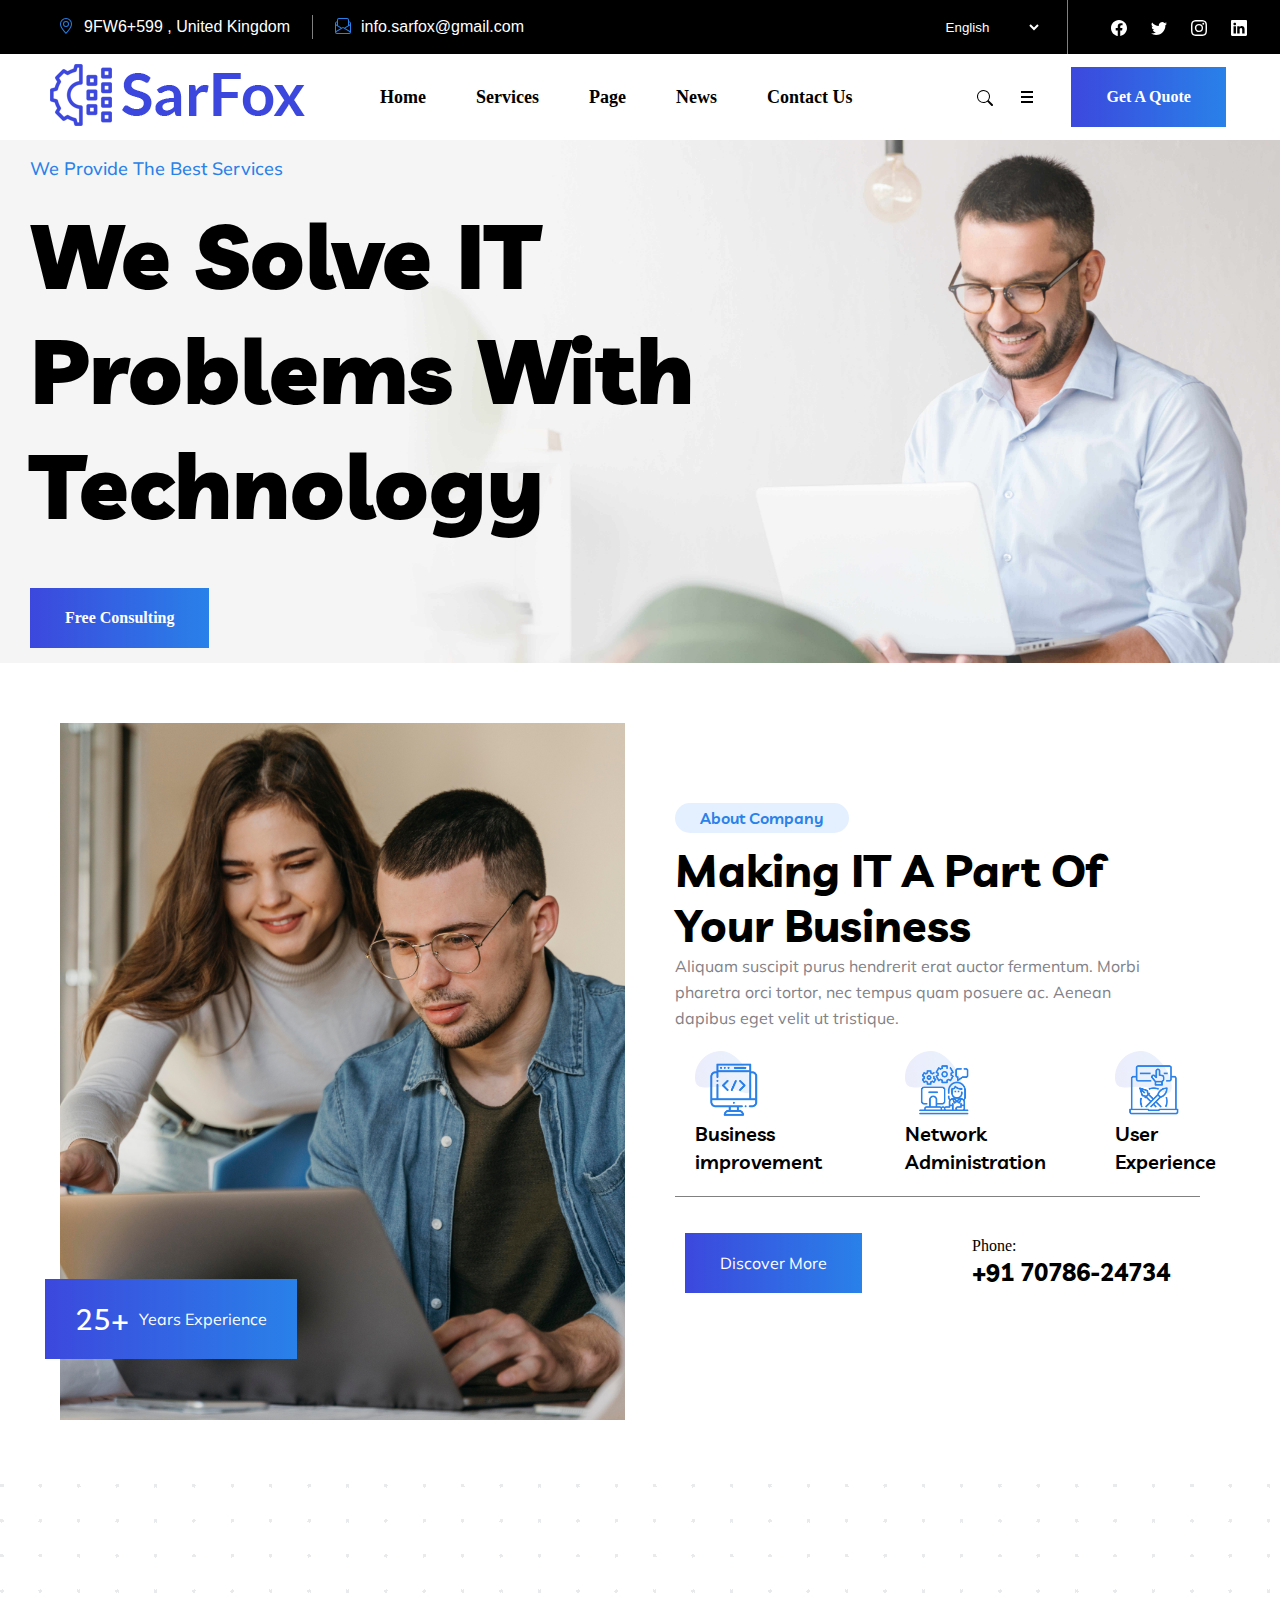
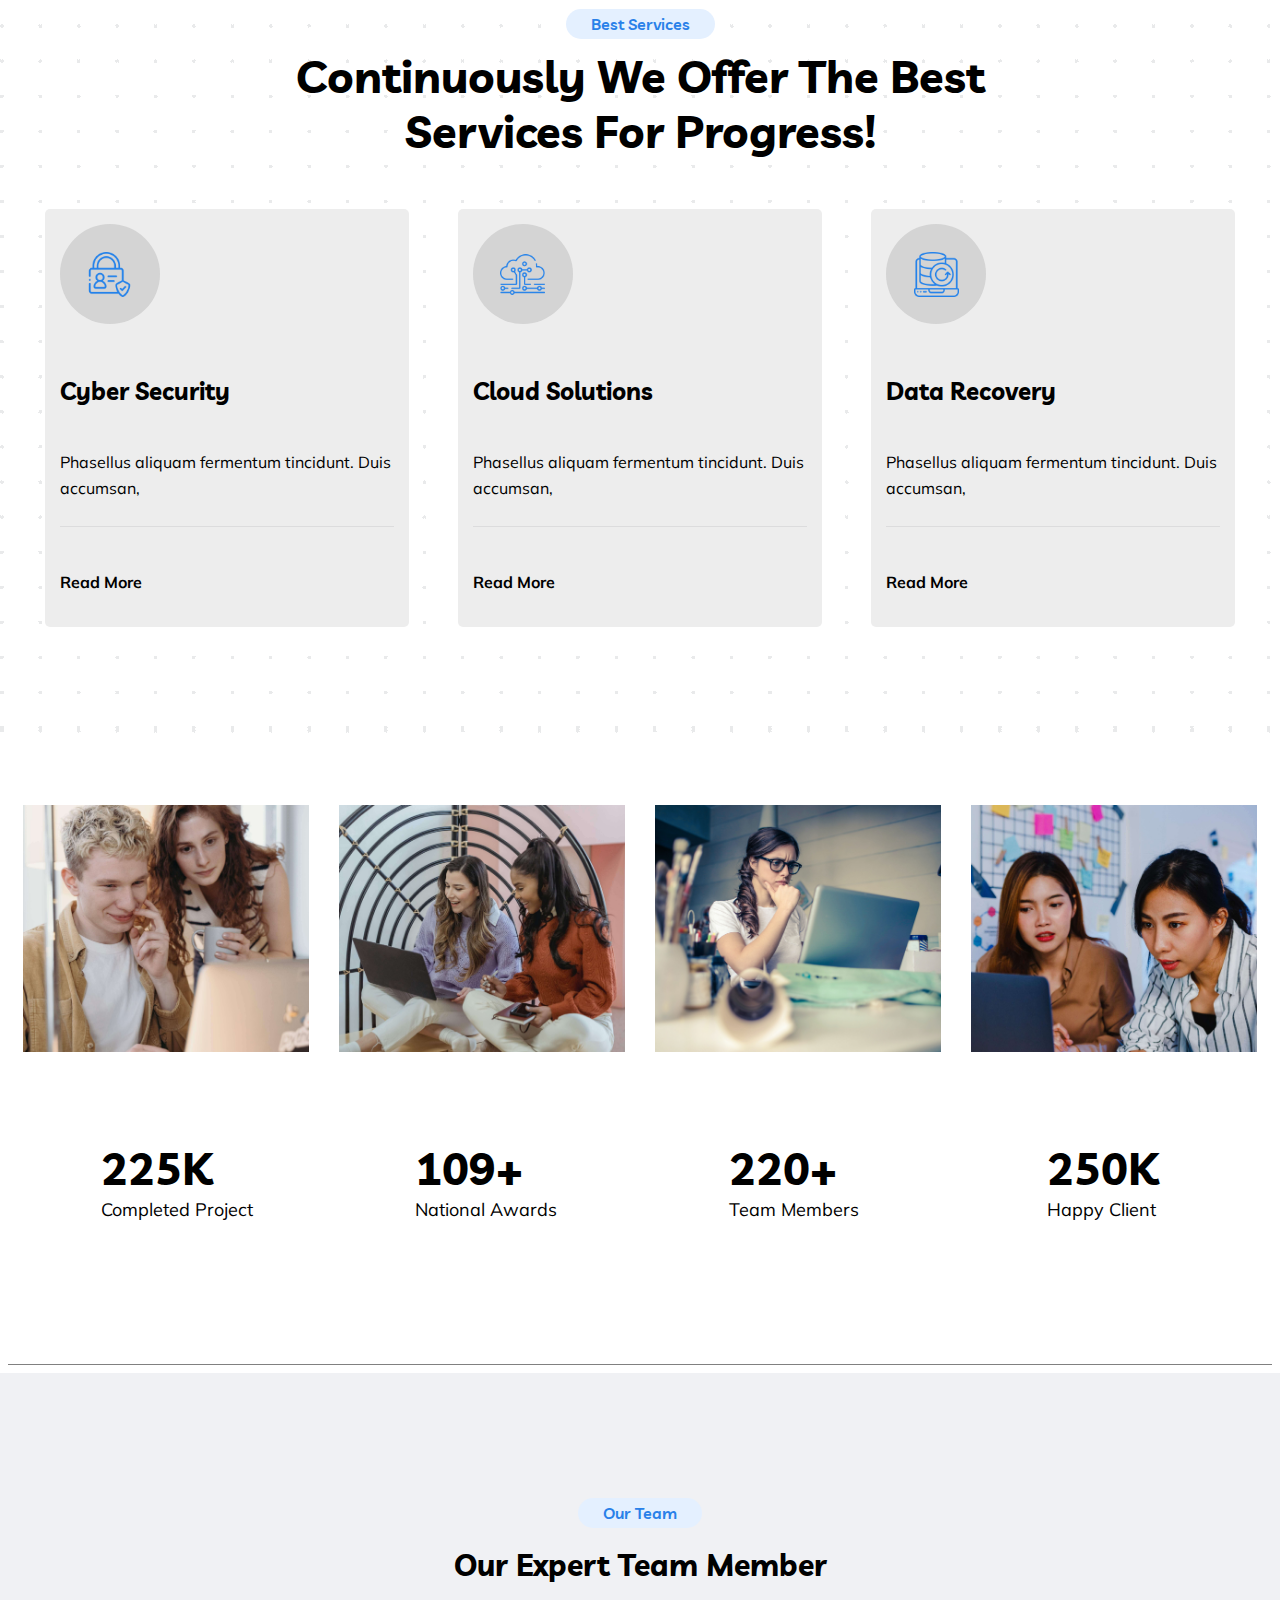
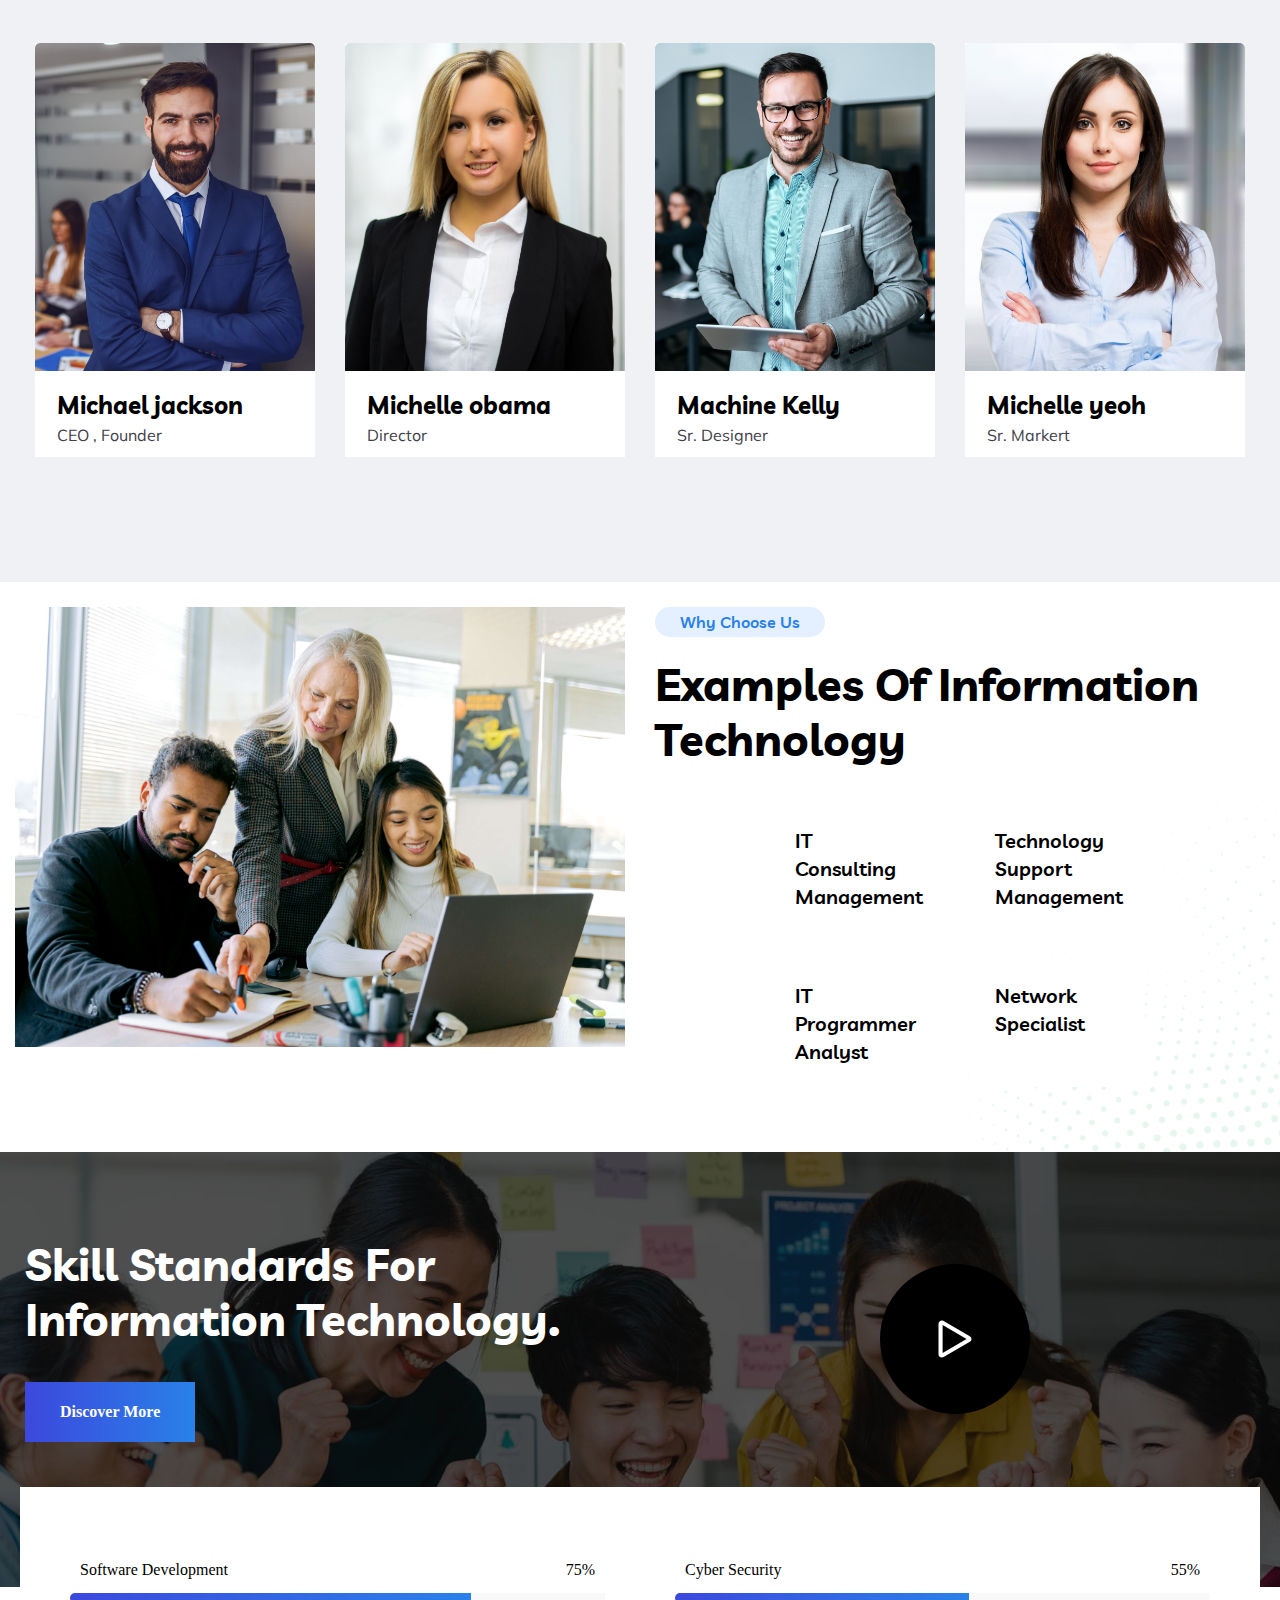
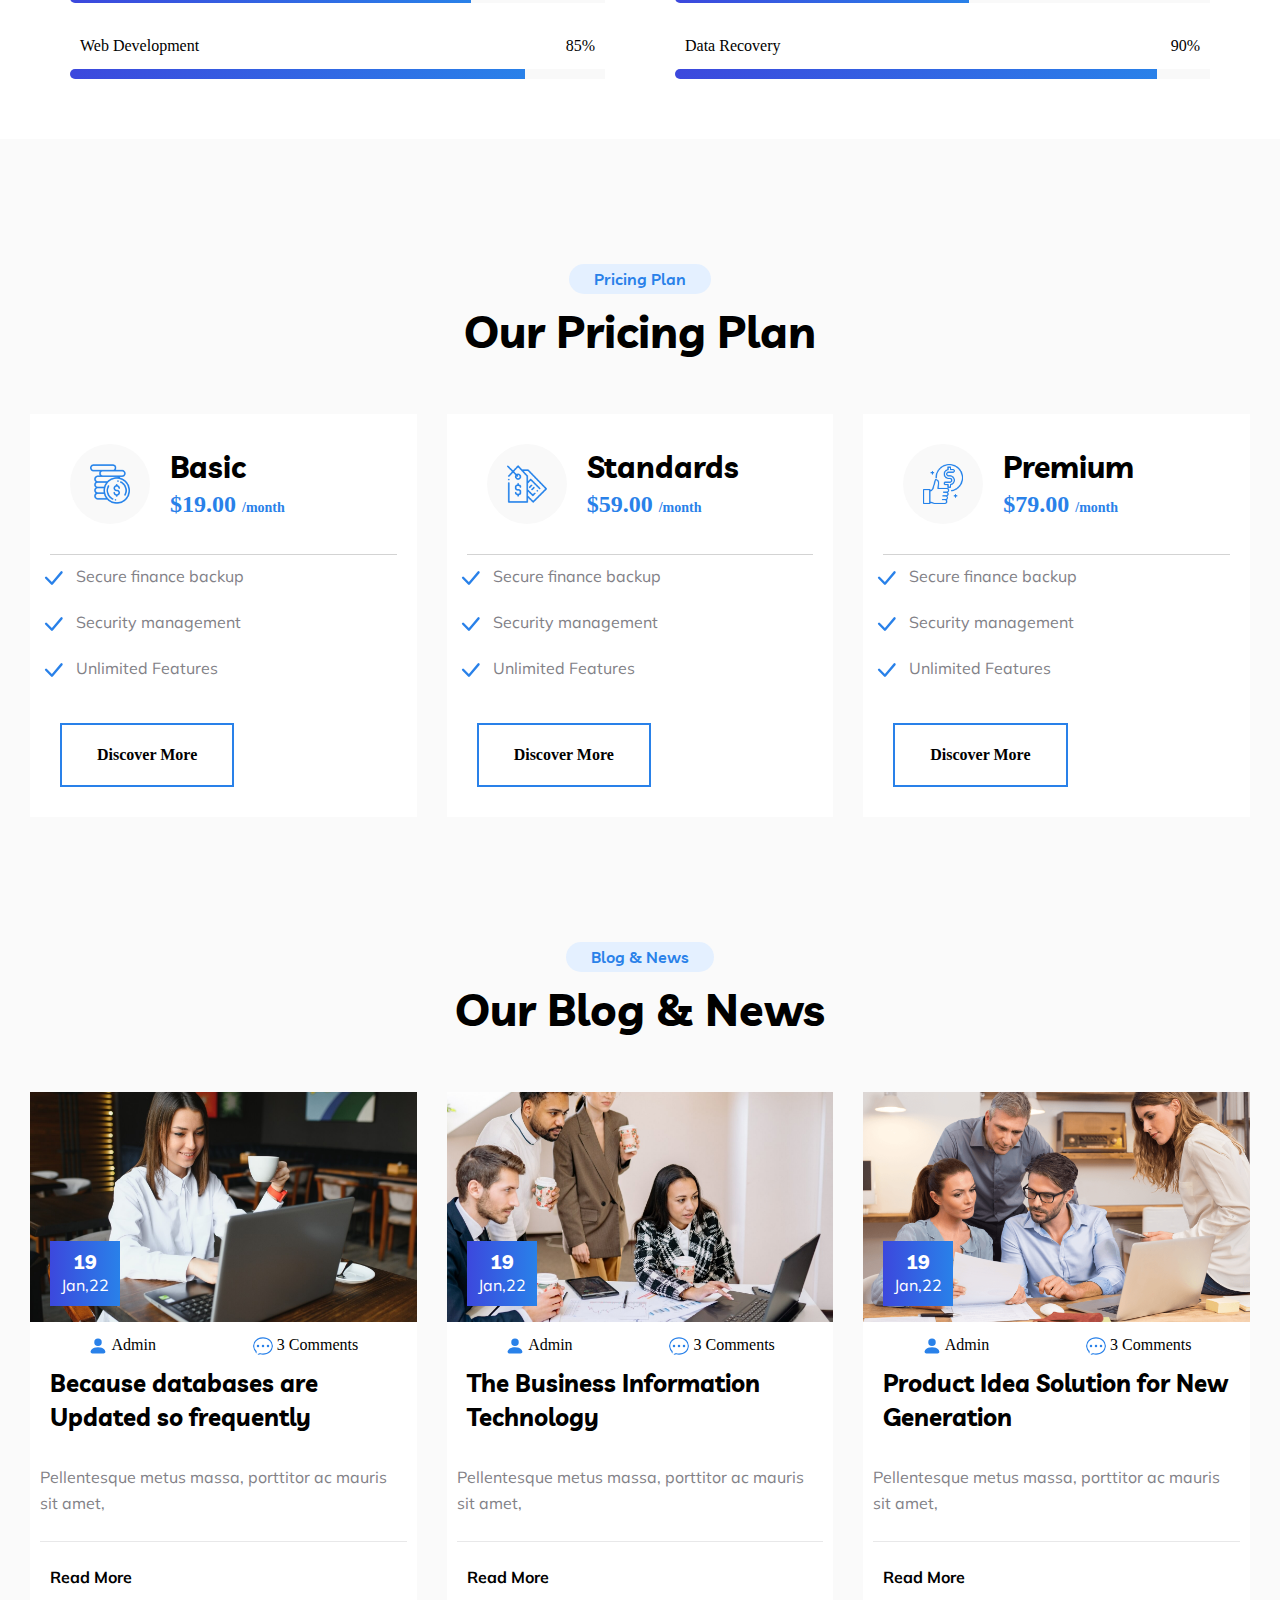
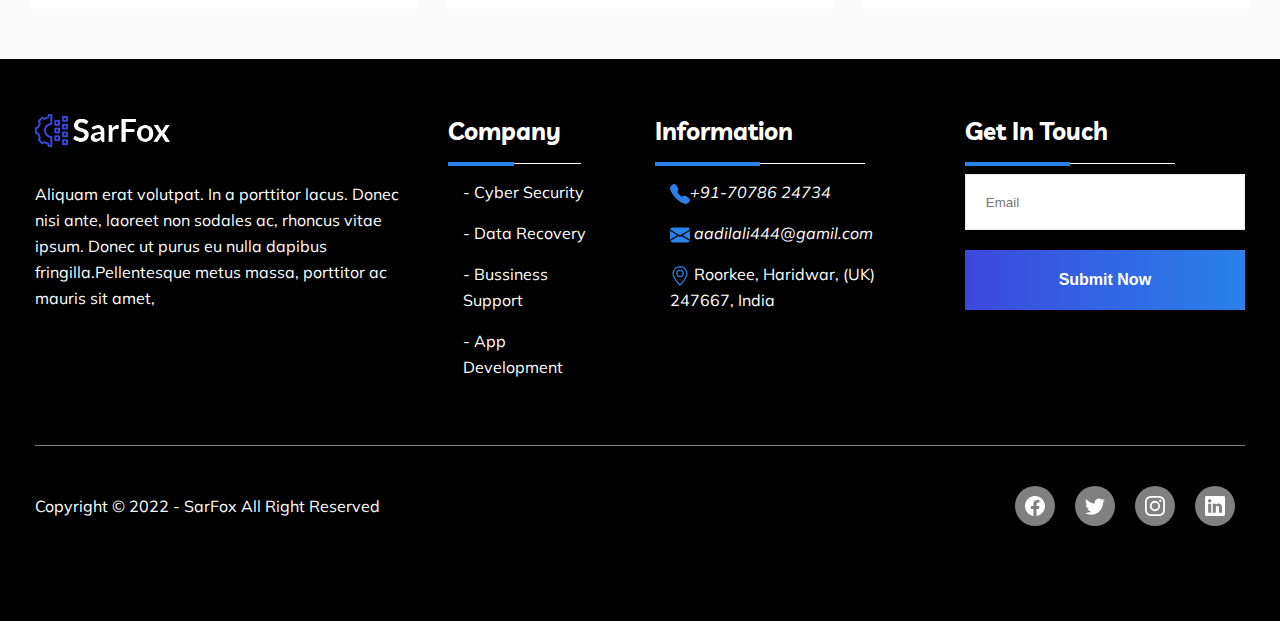
<file: index.html>
<!DOCTYPE html>
<html lang="en">

<head>
    <meta charset="UTF-8">
    <meta http-equiv="X-UA-Compatible" content="IE=edge">
    <meta name="viewport" content="width=device-width, initial-scale=1.0">
    <title>SarFox</title>
    <link rel="stylesheet" href="css/style.css">
    <link href="https://fonts.googleapis.com/css2?family=Livvic:wght@500&display=swap" rel="stylesheet">
    <link href="https://fonts.googleapis.com/css2?family=Mulish&display=swap" rel="stylesheet">
    <link href="https://fonts.googleapis.com/css2?family=Livvic:ital,wght@1,700&display=swap" rel="stylesheet">

</head>


<body onscroll="scrolli()">
    <!-- <div class="hamberger">
        <div class="container">
            <div class="row">
                <div class="col-12">
                    <div class="hamberger-pop col-3">
                        <div class="h-close">
                            <img src="./image/close.png" alt="close" class="close">
                        </div>
                        <div class="h-menu">
                            <a href="#">
                                <img src="./image/Logo.png" alt="logo">
                            </a>
                        </div>
                    </div>

                </div>
            </div>
        </div>
    </div> -->


    <div class="search-container">
        <div class="row">
            <div class="col-12">
                <div class="search-form">
                    <div class="cross">
                        <img src="./image/close.png" alt="close" class="close-s">
                    </div>
                    <div class="form">
                        <div class="left-inner-addon">
                            <input type="text" />
                            <svg xmlns="http://www.w3.org/2000/svg" width="16" height="16" fill="currentColor" class="bi bi-search" viewBox="0 0 16 16">
                                <path d="M11.742 10.344a6.5 6.5 0 1 0-1.397 1.398h-.001c.03.04.062.078.098.115l3.85 3.85a1 1 0 0 0 1.415-1.414l-3.85-3.85a1.007 1.007 0 0 0-.115-.1zM12 6.5a5.5 5.5 0 1 1-11 0 5.5 5.5 0 0 1 11 0z"/>
                              </svg>
                        </div>
                    </div>
                </div>
            </div>
        </div>
    </div>
    <div class="top-bar">
        <div class="container">
            <div class="row">
                <div class="col-3 d-flex j-right a-center">
                    <div class="info">
                        <a href="#"><svg xmlns="http://www.w3.org/2000/svg" width="16" height="16" fill="currentColor" class="bi bi-geo-alt" viewBox="0 0 16 16">
                            <path d="M12.166 8.94c-.524 1.062-1.234 2.12-1.96 3.07A31.493 31.493 0 0 1 8 14.58a31.481 31.481 0 0 1-2.206-2.57c-.726-.95-1.436-2.008-1.96-3.07C3.304 7.867 3 6.862 3 6a5 5 0 0 1 10 0c0 .862-.305 1.867-.834 2.94zM8 16s6-5.686 6-10A6 6 0 0 0 2 6c0 4.314 6 10 6 10z"/>
                            <path d="M8 8a2 2 0 1 1 0-4 2 2 0 0 1 0 4zm0 1a3 3 0 1 0 0-6 3 3 0 0 0 0 6z"/>
                          </svg>9FW6+599 , United Kingdom</a>
                    </div>
                </div>

                <div class="col-7">
                    <div class="content d-flex j-between">
                        <a href="#"><svg xmlns="http://www.w3.org/2000/svg" width="16" height="16" fill="currentColor" class="bi bi-envelope-paper" viewBox="0 0 16 16">
                            <path d="M4 0a2 2 0 0 0-2 2v1.133l-.941.502A2 2 0 0 0 0 5.4V14a2 2 0 0 0 2 2h12a2 2 0 0 0 2-2V5.4a2 2 0 0 0-1.059-1.765L14 3.133V2a2 2 0 0 0-2-2H4Zm10 4.267.47.25A1 1 0 0 1 15 5.4v.817l-1 .6v-2.55Zm-1 3.15-3.75 2.25L8 8.917l-1.25.75L3 7.417V2a1 1 0 0 1 1-1h8a1 1 0 0 1 1 1v5.417Zm-11-.6-1-.6V5.4a1 1 0 0 1 .53-.882L2 4.267v2.55Zm13 .566v5.734l-4.778-2.867L15 7.383Zm-.035 6.88A1 1 0 0 1 14 15H2a1 1 0 0 1-.965-.738L8 10.083l6.965 4.18ZM1 13.116V7.383l4.778 2.867L1 13.117Z"/>
                          </svg>info.sarfox@gmail.com</a>
                        <select name="Lang" id="Lang">
                                <option value="Eng">English</option>
                                <option value="UK">United Kingdom</option>
                                <option value="Hindi">Hindi</option>
                                <option value="Germany">German</option>
                            </select>
                    </div>
                </div>
                <div class="col-2 d-flex j-center a-center border-l">
                    <div class="social-media">
                        <a href="https://www.instagram.com/official_aadil_ali/ " target=" _blank">
                            <svg xmlns="http://www.w3.org/2000/svg " width="16 " height="16 " fill="currentColor " class="bi bi-facebook " viewBox="0 0 16 16 ">
                             <path d="M16 8.049c0-4.446-3.582-8.05-8-8.05C3.58 0-.002 3.603-.002 8.05c0 4.017 2.926 7.347 6.75 7.951v-5.625h-2.03V8.05H6.75V6.275c0-2.017 1.195-3.131 3.022-3.131.876 0 1.791.157 1.791.157v1.98h-1.009c-.993 0-1.303.621-1.303
                            1.258v1.51h2.218l-.354 2.326H9.25V16c3.824-.604 6.75-3.934 6.75-7.951z "/>
                           </svg>
                        </a>
                        <a href="https://www.instagram.com/official_aadil_ali/ " target="_blank">
                            <svg xmlns="http://www.w3.org/2000/svg" width="16" height="16" fill="currentColor" class="bi bi-twitter" viewBox="0 0 16 16">
                             <path d="M5.026 15c6.038 0 9.341-5.003 9.341-9.334 0-.14 0-.282-.006-.422A6.685 6.685 0 0 0 16 3.542a6.658 6.658 0 0 1-1.889.518 3.301 3.301 0 0 0 1.447-1.817 6.533 6.533 0 0 1-2.087.793A3.286 3.286 0 0 0 7.875 6.03a9.325 9.325 0 0 1-6.767-3.429 3.289 3.289 0 0 0 1.018 4.382A3.323 3.323 0 0 1 .64 6.575v.045a3.288 3.288 0 0 0 2.632 3.218 3.203 3.203 0 0 1-.865.115 3.23 3.23 0 0 1-.614-.057 3.283 3.283 0 0 0 3.067 2.277A6.588 6.588 0 0 1 .78 13.58a6.32 6.32 0 0 1-.78-.045A9.344 9.344 0 0 0 5.026 15z"/>
                           </svg>
                        </a>
                        <a href="https://www.instagram.com/official_aadil_ali/ " target=" _blank ">
                            <svg xmlns="http://www.w3.org/2000/svg " width="16 " height="16 " fill="currentColor " class="bi bi-instagram " viewBox="0 0 16 16 ">
                             <path d="M8 0C5.829 0 5.556.01 4.703.048 3.85.088 3.269.222 2.76.42a3.917 3.917 0 0 0-1.417.923A3.927 3.927 0 0 0 .42 2.76C.222 3.268.087 3.85.048 4.7.01 5.555 0 5.827 0 8.001c0 2.172.01 2.444.048 3.297.04.852.174 1.433.372
                            1.942.205.526.478.972.923 1.417.444.445.89.719 1.416.923.51.198 1.09.333 1.942.372C5.555 15.99 5.827 16 8 16s2.444-.01 3.298-.048c.851-.04 1.434-.174 1.943-.372a3.916 3.916 0 0 0 1.416-.923c.445-.445.718-.891.923-1.417.197-.509.332-1.09.372-1.942C15.99
                            10.445 16 10.173 16 8s-.01-2.445-.048-3.299c-.04-.851-.175-1.433-.372-1.941a3.926 3.926 0 0 0-.923-1.417A3.911 3.911 0 0 0 13.24.42c-.51-.198-1.092-.333-1.943-.372C10.443.01 10.172 0 7.998 0h.003zm-.717 1.442h.718c2.136 0 2.389.007
                            3.232.046.78.035 1.204.166 1.486.275.373.145.64.319.92.599.28.28.453.546.598.92.11.281.24.705.275 1.485.039.843.047 1.096.047 3.231s-.008 2.389-.047 3.232c-.035.78-.166 1.203-.275 1.485a2.47 2.47 0 0 1-.599.919c-.28.28-.546.453-.92.598-.28.11-.704.24-1.485.276-.843.038-1.096.047-3.232.047s-2.39-.009-3.233-.047c-.78-.036-1.203-.166-1.485-.276a2.478
                            2.478 0 0 1-.92-.598 2.48 2.48 0 0 1-.6-.92c-.109-.281-.24-.705-.275-1.485-.038-.843-.046-1.096-.046-3.233 0-2.136.008-2.388.046-3.231.036-.78.166-1.204.276-1.486.145-.373.319-.64.599-.92.28-.28.546-.453.92-.598.282-.11.705-.24
                            1.485-.276.738-.034 1.024-.044 2.515-.045v.002zm4.988 1.328a.96.96 0 1 0 0 1.92.96.96 0 0 0 0-1.92zm-4.27 1.122a4.109 4.109 0 1 0 0 8.217 4.109 4.109 0 0 0 0-8.217zm0 1.441a2.667 2.667 0 1 1 0 5.334 2.667 2.667 0 0 1 0-5.334z "/>
                           </svg>
                        </a>
                        <a href="https://www.instagram.com/official_aadil_ali/ " target="_blank"><svg xmlns="http://www.w3.org/2000/svg" width="16" height="16" fill="currentColor" class="bi bi-linkedin" viewBox="0 0 16 16">
                             <path d="M0 1.146C0 .513.526 0 1.175 0h13.65C15.474 0 16 .513 16 1.146v13.708c0 .633-.526 1.146-1.175 1.146H1.175C.526 16 0 15.487 0 14.854V1.146zm4.943 12.248V6.169H2.542v7.225h2.401zm-1.2-8.212c.837 0 1.358-.554 1.358-1.248-.015-.709-.52-1.248-1.342-1.248-.822 0-1.359.54-1.359 1.248 0 .694.521 1.248 1.327 1.248h.016zm4.908 8.212V9.359c0-.216.016-.432.08-.586.173-.431.568-.878 1.232-.878.869 0 1.216.662 1.216 1.634v3.865h2.401V9.25c0-2.22-1.184-3.252-2.764-3.252-1.274 0-1.845.7-2.165 1.193v.025h-.016a5.54 5.54 0 0 1 .016-.025V6.169h-2.4c.03.678 0 7.225 0 7.225h2.4z"/>
                           </svg></a>
                    </div>
                </div>
            </div>




        </div>
    </div>
    <nav class="navigation">
        <div class="header">
            <div class="container">
                <div class="row">

                    <div class="nav-bar">
                        <div class="logo d-flex j-center a-center">
                            <a href=""><img src="image/Logo.png" alt="logo"></a>
                        </div>


                        <div class="menu-list row j-center a-center">
                            <ul id="main-menu">
                                <li class="menu-item">
                                    <a href="#">Home</a>
                                    <ul class="submenu">
                                        <li><a href="#">Home One</a></li>
                                    </ul>
                                </li>
                                <li class="menu-item">
                                    <a href="#">Services</a>
                                    <ul class="submenu">
                                        <li><a href="#">Services</a></li>
                                        <li><a href="#">Service Details</a></li>
                                    </ul>
                                </li>
                                <li class="menu-item">
                                    <a href="#">Page</a>
                                    <ul class="submenu">

                                        <li><a href="about.html">About Us</a>
                                        </li>
                                        <li><a href="pricing.html">Pricing</a>
                                        </li>
                                        <li><a href="faq.html">FAQS</a>
                                        </li>
                                        <li><a href="project.html">Projects</a>
                                        </li>
                                        <li><a href="project-details.html">Projects Details</a>
                                        </li>
                                        <li><a href="team.html">Team</a>
                                        </li>

                                    </ul>
                                </li>
                                <li class="menu-item">
                                    <a href="#">News</a>
                                    <ul class="submenu">

                                        <li><a href="blog-grid.html">Blog Grid</a>
                                        </li>
                                        <li><a href="blog-standard.html">Blog Standard</a>
                                        </li>
                                        <li><a href="blog-single.html">Blog Single</a>
                                        </li>

                                    </ul>
                                </li>
                                <li class="menu-item">
                                    <a href="#">Contact Us</a>

                                </li>
                            </ul>
                        </div>

                        <div class="menu-bar  d-flex j-between a-center">
                            <div class="search">
                                <svg xmlns="http://www.w3.org/2000/svg" width="16" height="16" fill="currentColor" class="bi bi-search" viewBox="0 0 16 16">
                                <path d="M11.742 10.344a6.5 6.5 0 1 0-1.397 1.398h-.001c.03.04.062.078.098.115l3.85 3.85a1 1 0 0 0 1.415-1.414l-3.85-3.85a1.007 1.007 0 0 0-.115-.1zM12 6.5a5.5 5.5 0 1 1-11 0 5.5 5.5 0 0 1 11 0z"/>
                              </svg>
                            </div>
                            <div class="menu-line">
                                <div></div>
                                <div></div>
                                <div></div>
                            </div>
                            <div class="button">
                                <a href="#">Get A Quote</a>
                            </div>
                        </div>
                    </div>

                </div>
            </div>
        </div>
    </nav>
    <section id="banner">
        <div class="banner">
            <div class="col-8">
                <div class="banner-title">
                    <p>We Provide the best services</p>
                    <h2>We solve IT problems with technology</h2>
                    <a href="" class="btn">Free Consulting</a>
                </div>
            </div>

        </div>
    </section>
    <section id="about-company">
        <div class="container">
            <div class="about-company d-flex">
                <div class="col-6 pos-relative">
                    <div class="side-img">
                        <img src="image/about.jpg" alt="about">
                        <div class="exp pos-absolute">
                            <h6>
                                <span class="counter">25</span>+
                            </h6>
                            <p> Years Experience</p>
                        </div>
                    </div>


                </div>
                <div class="col-6">
                    <div class="abt-content">
                        <p class="right-top">About Company</p>
                        <h2>Making IT a part of your business</h2>
                        <p>Aliquam suscipit purus hendrerit erat auctor fermentum. Morbi pharetra orci tortor, nec tempus quam posuere ac. Aenean dapibus eget velit ut tristique.</p>
                        <div class="abt">
                            <div class="abt-facility d-flex">
                                <div class="abt-s j-center a-center">
                                    <img src="image/about-1.png" alt="">
                                    <h4>Business improvement</h4>
                                </div>
                                <div class="abt-s j-center a-center">
                                    <img src="image/about-2.png" alt="">
                                    <h4>Network Administration</h4>
                                </div>
                                <div class="abt-s j-center a-center">
                                    <img src="image/about-3.png" alt="">
                                    <h4>User Experience</h4>
                                </div>
                            </div>
                        </div>
                        <div class="abt-blw d-flex">
                            <div class="contact-details">
                                <a href="#">Discover More</a>

                            </div>
                            <div class="phn">
                                <div class="phn-details d-flex ">

                                    <div class="phn-nmbr">
                                        <span>Phone:</span>
                                        <h3><a href="tel:+918193930505" style="font-weight: bold; text-decoration: none; color: black;">+91 70786-24734</a></h3>
                                    </div>
                                </div>
                            </div>
                        </div>

                    </div>
                </div>

            </div>
        </div>
    </section>
    <section id="services">
        <div class="services">
            <div class="container">
                <div class="row ">
                    <div class="col-12 ">
                        <div class="service-title d-flex flex-dir-c j-center a-center">
                            <p class="services-top">
                                Best Services
                            </p>
                            <h2>
                                Continuously we offer the best Services for progress!
                            </h2>


                        </div>
                    </div>
                </div>
                <div class="row ">
                    <div class="col-4">
                        <div class="card">
                            <div class="card-body">
                                <div class="service-icon row j-center  a-center"><img src="image/services-1.png" alt=""></div>
                                <h2>
                                    <a href="#">Cyber Security</a>
                                </h2>
                                <p>
                                    Phasellus aliquam fermentum tincidunt. Duis accumsan,

                                </p>
                                <a href="#">Read More</a>
                            </div>
                        </div>
                    </div>
                    <div class="col-4">
                        <div class="card">
                            <div class="card-body">
                                <div class="service-icon  row j-center  a-center"><img src="image/services-2.png" alt=""></div>
                                <h2>
                                    <a href="#">Cloud Solutions</a>
                                </h2>
                                <p>
                                    Phasellus aliquam fermentum tincidunt. Duis accumsan,

                                </p>
                                <a href="#">Read More</a>
                            </div>
                        </div>
                    </div>
                    <div class="col-4">
                        <div class="card">
                            <div class="card-body">
                                <div class="service-icon  row j-center  a-center"><img src="image/services-3.png" alt=""></div>
                                <h2>
                                    <a href="#">Data Recovery</a>
                                </h2>
                                <p>
                                    Phasellus aliquam fermentum tincidunt. Duis accumsan,

                                </p>
                                <a href="#">Read More</a>
                            </div>
                        </div>
                    </div>
                </div>
            </div>

        </div>
    </section>
    <section id="project">
        <div class="project">
            <div class="container">
                <div class="row">
                    <div class="col-3">

                        <div class="pop-card pos-relative">
                            <div class="bg-img">
                                <img src="./image/monitoring-1.jpg" alt="">
                            </div>
                            <div class="card-btn d-flex j-around a-center pos-absolute bottom-0 vis-hidden">
                                <div class="card-title">
                                    <h3>Cyber Security</h3>
                                    <p>IT Technology</p>
                                </div>
                                <div class="arrow"><svg xmlns="http://www.w3.org/2000/svg" width="40" height="40" fill="currentColor" class="bi bi-arrow-right-square" viewBox="0 0 16 16">
                                    <path fill-rule="evenodd" d="M15 2a1 1 0 0 0-1-1H2a1 1 0 0 0-1 1v12a1 1 0 0 0 1 1h12a1 1 0 0 0 1-1V2zM0 2a2 2 0 0 1 2-2h12a2 2 0 0 1 2 2v12a2 2 0 0 1-2 2H2a2 2 0 0 1-2-2V2zm4.5 5.5a.5.5 0 0 0 0 1h5.793l-2.147 2.146a.5.5 0 0 0 .708.708l3-3a.5.5 0 0 0 0-.708l-3-3a.5.5 0 1 0-.708.708L10.293 7.5H4.5z"/>
                                  </svg></div>
                            </div>
                        </div>
                    </div>
                    <div class="col-3">
                        <div class="pop-card pos-relative">

                            <div class="bg-img">
                                <img src="./image/monitoring-2.jpg" alt="">
                            </div>
                            <div class="card-btn d-flex j-around a-center pos-absolute bottom-0 vis-hidden">
                                <div class="card-title">
                                    <h3>Data Recovery</h3>
                                    <p>Technology</p>
                                </div>
                                <div class="arrow"><svg xmlns="http://www.w3.org/2000/svg" width="40" height="40" fill="currentColor" class="bi bi-arrow-right-square" viewBox="0 0 16 16">
                                    <path fill-rule="evenodd" d="M15 2a1 1 0 0 0-1-1H2a1 1 0 0 0-1 1v12a1 1 0 0 0 1 1h12a1 1 0 0 0 1-1V2zM0 2a2 2 0 0 1 2-2h12a2 2 0 0 1 2 2v12a2 2 0 0 1-2 2H2a2 2 0 0 1-2-2V2zm4.5 5.5a.5.5 0 0 0 0 1h5.793l-2.147 2.146a.5.5 0 0 0 .708.708l3-3a.5.5 0 0 0 0-.708l-3-3a.5.5 0 1 0-.708.708L10.293 7.5H4.5z"/>
                                  </svg></div>
                            </div>
                        </div>


                    </div>
                    <div class="col-3">

                        <div class="pop-card pos-relative">
                            <div class="bg-img">
                                <img src="./image/monitoring-4.jpg" alt="">
                            </div>
                            <div class="card-btn d-flex j-around a-center pos-absolute bottom-0 vis-hidden">
                                <div class="card-title">
                                    <h3>IT Management</h3>
                                    <p>Technology</p>
                                </div>
                                <div class="arrow"><svg xmlns="http://www.w3.org/2000/svg" width="40" height="40" fill="currentColor" class="bi bi-arrow-right-square" viewBox="0 0 16 16">
                                    <path fill-rule="evenodd" d="M15 2a1 1 0 0 0-1-1H2a1 1 0 0 0-1 1v12a1 1 0 0 0 1 1h12a1 1 0 0 0 1-1V2zM0 2a2 2 0 0 1 2-2h12a2 2 0 0 1 2 2v12a2 2 0 0 1-2 2H2a2 2 0 0 1-2-2V2zm4.5 5.5a.5.5 0 0 0 0 1h5.793l-2.147 2.146a.5.5 0 0 0 .708.708l3-3a.5.5 0 0 0 0-.708l-3-3a.5.5 0 1 0-.708.708L10.293 7.5H4.5z"/>
                                  </svg></div>
                            </div>
                        </div>
                    </div>
                    <div class="col-3">

                        <div class="pop-card pos-relative">
                            <div class="bg-img">
                                <img src="./image/monitoring-3.jpg" alt="">
                            </div>
                            <div class="card-btn d-flex j-around a-center pos-absolute bottom-0 vis-hidden">
                                <div class="card-title">
                                    <h3>Cloud Services</h3>
                                    <p>IT TSupport</p>
                                </div>
                                <div class="arrow"><svg xmlns="http://www.w3.org/2000/svg" width="40" height="40" fill="currentColor" class="bi bi-arrow-right-square" viewBox="0 0 16 16">
                                        <path fill-rule="evenodd" d="M15 2a1 1 0 0 0-1-1H2a1 1 0 0 0-1 1v12a1 1 0 0 0 1 1h12a1 1 0 0 0 1-1V2zM0 2a2 2 0 0 1 2-2h12a2 2 0 0 1 2 2v12a2 2 0 0 1-2 2H2a2 2 0 0 1-2-2V2zm4.5 5.5a.5.5 0 0 0 0 1h5.793l-2.147 2.146a.5.5 0 0 0 .708.708l3-3a.5.5 0 0 0 0-.708l-3-3a.5.5 0 1 0-.708.708L10.293 7.5H4.5z"/>
                                      </svg></div>
                            </div>
                        </div>


                    </div>
                </div>
                <div class="col-12">
                    <div class="row">
                        <div class="col-3 d-flex j-center a-center">
                            <div class="pro-abt">
                                <h2>
                                    225K
                                </h2>
                                <p>Completed Project</p>
                            </div>

                        </div>
                        <div class="col-3 d-flex j-center a-center">
                            <div class="pro-abt">
                                <h2>
                                    109+
                                </h2>
                                <p>National Awards</p>
                            </div>

                        </div>
                        <div class="col-3 d-flex j-center a-center">
                            <div class="pro-abt">
                                <h2>
                                    220+
                                </h2>
                                <p>Team Members</p>
                            </div>

                        </div>
                        <div class="col-3 d-flex j-center a-center">
                            <div class="pro-abt">
                                <h2>
                                    250K
                                </h2>
                                <p>Happy Client</p>
                            </div>

                        </div>
                    </div>
                </div>
            </div>
        </div>
    </section>
    <section id="team">
        <div class="team">
            <div class="container">
                <div class="row">
                    <div class="col-12 ">
                        <div class="abt-team row flex-dir-c j-center a-center">
                            <p class="our-team">Our Team</p>
                            <h2>
                                Our Expert Team Member
                            </h2>
                        </div>
                    </div>
                    <div class="row">
                        <div class="col-3">
                            <div class="team-member">
                                <div class="tms d-flex flex-dir-c j-center pos-absolute vis-hidden left-25">
                                    <a href="www.instagram.com/aaxheart/" target="_blank"><svg xmlns="http://www.w3.org/2000/svg" width="26" height="26" fill="currentColor" class="bi bi-facebook" viewBox="0 0 16 16">
                                        <path d="M16 8.049c0-4.446-3.582-8.05-8-8.05C3.58 0-.002 3.603-.002 8.05c0 4.017 2.926 7.347 6.75 7.951v-5.625h-2.03V8.05H6.75V6.275c0-2.017 1.195-3.131 3.022-3.131.876 0 1.791.157 1.791.157v1.98h-1.009c-.993 0-1.303.621-1.303 1.258v1.51h2.218l-.354 2.326H9.25V16c3.824-.604 6.75-3.934 6.75-7.951z"/>
                                      </svg></a>
                                    <svg xmlns="http://www.w3.org/2000/svg" width="26" height="26" fill="currentColor" class="bi bi-twitter" viewBox="0 0 16 16">
                                        <path d="M5.026 15c6.038 0 9.341-5.003 9.341-9.334 0-.14 0-.282-.006-.422A6.685 6.685 0 0 0 16 3.542a6.658 6.658 0 0 1-1.889.518 3.301 3.301 0 0 0 1.447-1.817 6.533 6.533 0 0 1-2.087.793A3.286 3.286 0 0 0 7.875 6.03a9.325 9.325 0 0 1-6.767-3.429 3.289 3.289 0 0 0 1.018 4.382A3.323 3.323 0 0 1 .64 6.575v.045a3.288 3.288 0 0 0 2.632 3.218 3.203 3.203 0 0 1-.865.115 3.23 3.23 0 0 1-.614-.057 3.283 3.283 0 0 0 3.067 2.277A6.588 6.588 0 0 1 .78 13.58a6.32 6.32 0 0 1-.78-.045A9.344 9.344 0 0 0 5.026 15z"/>
                                      </svg>
                                    <svg xmlns="http://www.w3.org/2000/svg" width="26" height="26" fill="currentColor" class="bi bi-instagram" viewBox="0 0 16 16">
                                        <path d="M8 0C5.829 0 5.556.01 4.703.048 3.85.088 3.269.222 2.76.42a3.917 3.917 0 0 0-1.417.923A3.927 3.927 0 0 0 .42 2.76C.222 3.268.087 3.85.048 4.7.01 5.555 0 5.827 0 8.001c0 2.172.01 2.444.048 3.297.04.852.174 1.433.372 1.942.205.526.478.972.923 1.417.444.445.89.719 1.416.923.51.198 1.09.333 1.942.372C5.555 15.99 5.827 16 8 16s2.444-.01 3.298-.048c.851-.04 1.434-.174 1.943-.372a3.916 3.916 0 0 0 1.416-.923c.445-.445.718-.891.923-1.417.197-.509.332-1.09.372-1.942C15.99 10.445 16 10.173 16 8s-.01-2.445-.048-3.299c-.04-.851-.175-1.433-.372-1.941a3.926 3.926 0 0 0-.923-1.417A3.911 3.911 0 0 0 13.24.42c-.51-.198-1.092-.333-1.943-.372C10.443.01 10.172 0 7.998 0h.003zm-.717 1.442h.718c2.136 0 2.389.007 3.232.046.78.035 1.204.166 1.486.275.373.145.64.319.92.599.28.28.453.546.598.92.11.281.24.705.275 1.485.039.843.047 1.096.047 3.231s-.008 2.389-.047 3.232c-.035.78-.166 1.203-.275 1.485a2.47 2.47 0 0 1-.599.919c-.28.28-.546.453-.92.598-.28.11-.704.24-1.485.276-.843.038-1.096.047-3.232.047s-2.39-.009-3.233-.047c-.78-.036-1.203-.166-1.485-.276a2.478 2.478 0 0 1-.92-.598 2.48 2.48 0 0 1-.6-.92c-.109-.281-.24-.705-.275-1.485-.038-.843-.046-1.096-.046-3.233 0-2.136.008-2.388.046-3.231.036-.78.166-1.204.276-1.486.145-.373.319-.64.599-.92.28-.28.546-.453.92-.598.282-.11.705-.24 1.485-.276.738-.034 1.024-.044 2.515-.045v.002zm4.988 1.328a.96.96 0 1 0 0 1.92.96.96 0 0 0 0-1.92zm-4.27 1.122a4.109 4.109 0 1 0 0 8.217 4.109 4.109 0 0 0 0-8.217zm0 1.441a2.667 2.667 0 1 1 0 5.334 2.667 2.667 0 0 1 0-5.334z"/>
                                      </svg>
                                </div>
                                <div class="profile">
                                    <img src="./image/team-1.jpg" alt="">
                                    <div class="abt-member">
                                        <h3>Michael jackson</h3>
                                        <p>CEO , Founder</p>
                                    </div>
                                </div>
                            </div>

                        </div>
                        <div class="col-3">
                            <div class="team-member">
                                <div class="tms d-flex flex-dir-c j-center  vis-hidden">
                                    <a href="www.instagram.com/aaxheart/" target="_blank"><svg xmlns="http://www.w3.org/2000/svg" width="26" height="26" fill="currentColor" class="bi bi-facebook" viewBox="0 0 16 16">
                                        <path d="M16 8.049c0-4.446-3.582-8.05-8-8.05C3.58 0-.002 3.603-.002 8.05c0 4.017 2.926 7.347 6.75 7.951v-5.625h-2.03V8.05H6.75V6.275c0-2.017 1.195-3.131 3.022-3.131.876 0 1.791.157 1.791.157v1.98h-1.009c-.993 0-1.303.621-1.303 1.258v1.51h2.218l-.354 2.326H9.25V16c3.824-.604 6.75-3.934 6.75-7.951z"/>
                                      </svg></a>
                                    <svg xmlns="http://www.w3.org/2000/svg" width="26" height="26" fill="currentColor" class="bi bi-twitter" viewBox="0 0 16 16">
                                        <path d="M5.026 15c6.038 0 9.341-5.003 9.341-9.334 0-.14 0-.282-.006-.422A6.685 6.685 0 0 0 16 3.542a6.658 6.658 0 0 1-1.889.518 3.301 3.301 0 0 0 1.447-1.817 6.533 6.533 0 0 1-2.087.793A3.286 3.286 0 0 0 7.875 6.03a9.325 9.325 0 0 1-6.767-3.429 3.289 3.289 0 0 0 1.018 4.382A3.323 3.323 0 0 1 .64 6.575v.045a3.288 3.288 0 0 0 2.632 3.218 3.203 3.203 0 0 1-.865.115 3.23 3.23 0 0 1-.614-.057 3.283 3.283 0 0 0 3.067 2.277A6.588 6.588 0 0 1 .78 13.58a6.32 6.32 0 0 1-.78-.045A9.344 9.344 0 0 0 5.026 15z"/>
                                      </svg>
                                    <svg xmlns="http://www.w3.org/2000/svg" width="26" height="26" fill="currentColor" class="bi bi-instagram" viewBox="0 0 16 16">
                                        <path d="M8 0C5.829 0 5.556.01 4.703.048 3.85.088 3.269.222 2.76.42a3.917 3.917 0 0 0-1.417.923A3.927 3.927 0 0 0 .42 2.76C.222 3.268.087 3.85.048 4.7.01 5.555 0 5.827 0 8.001c0 2.172.01 2.444.048 3.297.04.852.174 1.433.372 1.942.205.526.478.972.923 1.417.444.445.89.719 1.416.923.51.198 1.09.333 1.942.372C5.555 15.99 5.827 16 8 16s2.444-.01 3.298-.048c.851-.04 1.434-.174 1.943-.372a3.916 3.916 0 0 0 1.416-.923c.445-.445.718-.891.923-1.417.197-.509.332-1.09.372-1.942C15.99 10.445 16 10.173 16 8s-.01-2.445-.048-3.299c-.04-.851-.175-1.433-.372-1.941a3.926 3.926 0 0 0-.923-1.417A3.911 3.911 0 0 0 13.24.42c-.51-.198-1.092-.333-1.943-.372C10.443.01 10.172 0 7.998 0h.003zm-.717 1.442h.718c2.136 0 2.389.007 3.232.046.78.035 1.204.166 1.486.275.373.145.64.319.92.599.28.28.453.546.598.92.11.281.24.705.275 1.485.039.843.047 1.096.047 3.231s-.008 2.389-.047 3.232c-.035.78-.166 1.203-.275 1.485a2.47 2.47 0 0 1-.599.919c-.28.28-.546.453-.92.598-.28.11-.704.24-1.485.276-.843.038-1.096.047-3.232.047s-2.39-.009-3.233-.047c-.78-.036-1.203-.166-1.485-.276a2.478 2.478 0 0 1-.92-.598 2.48 2.48 0 0 1-.6-.92c-.109-.281-.24-.705-.275-1.485-.038-.843-.046-1.096-.046-3.233 0-2.136.008-2.388.046-3.231.036-.78.166-1.204.276-1.486.145-.373.319-.64.599-.92.28-.28.546-.453.92-.598.282-.11.705-.24 1.485-.276.738-.034 1.024-.044 2.515-.045v.002zm4.988 1.328a.96.96 0 1 0 0 1.92.96.96 0 0 0 0-1.92zm-4.27 1.122a4.109 4.109 0 1 0 0 8.217 4.109 4.109 0 0 0 0-8.217zm0 1.441a2.667 2.667 0 1 1 0 5.334 2.667 2.667 0 0 1 0-5.334z"/>
                                      </svg>
                                </div>
                                <div class="profile">
                                    <img src="./image/team-2.jpg" alt="">
                                    <div class="abt-member">
                                        <h3>Michelle obama</h3>
                                        <p>Director</p>
                                    </div>
                                </div>
                            </div>

                        </div>

                        <div class="col-3">
                            <div class="team-member">
                                <div class="tms d-flex flex-dir-c j-center pos-absolute vis-hidden">
                                    <a href="www.instagram.com/aaxheart/" target="_blank"><svg xmlns="http://www.w3.org/2000/svg" width="6" height="6" fill="currentColor" class="bi bi-facebook" viewBox="0 0 16 16">
                                        <path d="M16 8.049c0-4.446-3.582-8.05-8-8.05C3.58 0-.002 3.603-.002 8.05c0 4.017 2.926 7.347 6.75 7.951v-5.625h-2.03V8.05H6.75V6.275c0-2.017 1.195-3.131 3.022-3.131.876 0 1.791.157 1.791.157v1.98h-1.009c-.993 0-1.303.621-1.303 1.258v1.51h2.218l-.354 2.326H9.25V16c3.824-.604 6.75-3.934 6.75-7.951z"/>
                                      </svg></a>
                                    <svg xmlns="http://www.w3.org/2000/svg" width="6" height="6" fill="currentColor" class="bi bi-twitter" viewBox="0 0 16 16">
                                        <path d="M5.026 15c6.038 0 9.341-5.003 9.341-9.334 0-.14 0-.282-.006-.422A6.685 6.685 0 0 0 16 3.542a6.658 6.658 0 0 1-1.889.518 3.301 3.301 0 0 0 1.447-1.817 6.533 6.533 0 0 1-2.087.793A3.286 3.286 0 0 0 7.875 6.03a9.325 9.325 0 0 1-6.767-3.429 3.289 3.289 0 0 0 1.018 4.382A3.323 3.323 0 0 1 .64 6.575v.045a3.288 3.288 0 0 0 2.632 3.218 3.203 3.203 0 0 1-.865.115 3.23 3.23 0 0 1-.614-.057 3.283 3.283 0 0 0 3.067 2.277A6.588 6.588 0 0 1 .78 13.58a6.32 6.32 0 0 1-.78-.045A9.344 9.344 0 0 0 5.026 15z"/>
                                      </svg>
                                    <svg xmlns="http://www.w3.org/2000/svg" width="6" height="6" fill="currentColor" class="bi bi-instagram" viewBox="0 0 16 16">
                                        <path d="M8 0C5.829 0 5.556.01 4.703.048 3.85.088 3.269.222 2.76.42a3.917 3.917 0 0 0-1.417.923A3.927 3.927 0 0 0 .42 2.76C.222 3.268.087 3.85.048 4.7.01 5.555 0 5.827 0 8.001c0 2.172.01 2.444.048 3.297.04.852.174 1.433.372 1.942.205.526.478.972.923 1.417.444.445.89.719 1.416.923.51.198 1.09.333 1.942.372C5.555 15.99 5.827 16 8 16s2.444-.01 3.298-.048c.851-.04 1.434-.174 1.943-.372a3.916 3.916 0 0 0 1.416-.923c.445-.445.718-.891.923-1.417.197-.509.332-1.09.372-1.942C15.99 10.445 16 10.173 16 8s-.01-2.445-.048-3.299c-.04-.851-.175-1.433-.372-1.941a3.926 3.926 0 0 0-.923-1.417A3.911 3.911 0 0 0 13.24.42c-.51-.198-1.092-.333-1.943-.372C10.443.01 10.172 0 7.998 0h.003zm-.717 1.442h.718c2.136 0 2.389.007 3.232.046.78.035 1.204.166 1.486.275.373.145.64.319.92.599.28.28.453.546.598.92.11.281.24.705.275 1.485.039.843.047 1.096.047 3.231s-.008 2.389-.047 3.232c-.035.78-.166 1.203-.275 1.485a2.47 2.47 0 0 1-.599.919c-.28.28-.546.453-.92.598-.28.11-.704.24-1.485.276-.843.038-1.096.047-3.232.047s-2.39-.009-3.233-.047c-.78-.036-1.203-.166-1.485-.276a2.478 2.478 0 0 1-.92-.598 2.48 2.48 0 0 1-.6-.92c-.109-.281-.24-.705-.275-1.485-.038-.843-.046-1.096-.046-3.233 0-2.136.008-2.388.046-3.231.036-.78.166-1.204.276-1.486.145-.373.319-.64.599-.92.28-.28.546-.453.92-.598.282-.11.705-.24 1.485-.276.738-.034 1.024-.044 2.515-.045v.002zm4.988 1.328a.96.96 0 1 0 0 1.92.96.96 0 0 0 0-1.92zm-4.27 1.122a4.109 4.109 0 1 0 0 8.217 4.109 4.109 0 0 0 0-8.217zm0 1.441a2.667 2.667 0 1 1 0 5.334 2.667 2.667 0 0 1 0-5.334z"/>
                                      </svg>
                                </div>
                                <div class="profile">
                                    <img src="./image/team-3.jpg" alt="">
                                    <div class="abt-member">
                                        <h3>
                                            Machine Kelly
                                        </h3>
                                        <p>Sr. Designer</p>
                                    </div>
                                </div>
                            </div>

                        </div>
                        <div class="col-3">
                            <div class="team-member">
                                <div class="tms d-flex flex-dir-c j-center vis-hidden">
                                    <a href="www.instagram.com/aaxheart/" target="_blank"><svg xmlns="http://www.w3.org/2000/svg" width="26" height="26" fill="currentColor" class="bi bi-facebook" viewBox="0 0 16 16">
                                        <path d="M16 8.049c0-4.446-3.582-8.05-8-8.05C3.58 0-.002 3.603-.002 8.05c0 4.017 2.926 7.347 6.75 7.951v-5.625h-2.03V8.05H6.75V6.275c0-2.017 1.195-3.131 3.022-3.131.876 0 1.791.157 1.791.157v1.98h-1.009c-.993 0-1.303.621-1.303 1.258v1.51h2.218l-.354 2.326H9.25V16c3.824-.604 6.75-3.934 6.75-7.951z"/>
                                      </svg></a>
                                    <svg xmlns="http://www.w3.org/2000/svg" width="26" height="26" fill="currentColor" class="bi bi-twitter" viewBox="0 0 16 16">
                                        <path d="M5.026 15c6.038 0 9.341-5.003 9.341-9.334 0-.14 0-.282-.006-.422A6.685 6.685 0 0 0 16 3.542a6.658 6.658 0 0 1-1.889.518 3.301 3.301 0 0 0 1.447-1.817 6.533 6.533 0 0 1-2.087.793A3.286 3.286 0 0 0 7.875 6.03a9.325 9.325 0 0 1-6.767-3.429 3.289 3.289 0 0 0 1.018 4.382A3.323 3.323 0 0 1 .64 6.575v.045a3.288 3.288 0 0 0 2.632 3.218 3.203 3.203 0 0 1-.865.115 3.23 3.23 0 0 1-.614-.057 3.283 3.283 0 0 0 3.067 2.277A6.588 6.588 0 0 1 .78 13.58a6.32 6.32 0 0 1-.78-.045A9.344 9.344 0 0 0 5.026 15z"/>
                                      </svg>
                                    <svg xmlns="http://www.w3.org/2000/svg" width="26" height="26" fill="currentColor" class="bi bi-instagram" viewBox="0 0 16 16">
                                        <path d="M8 0C5.829 0 5.556.01 4.703.048 3.85.088 3.269.222 2.76.42a3.917 3.917 0 0 0-1.417.923A3.927 3.927 0 0 0 .42 2.76C.222 3.268.087 3.85.048 4.7.01 5.555 0 5.827 0 8.001c0 2.172.01 2.444.048 3.297.04.852.174 1.433.372 1.942.205.526.478.972.923 1.417.444.445.89.719 1.416.923.51.198 1.09.333 1.942.372C5.555 15.99 5.827 16 8 16s2.444-.01 3.298-.048c.851-.04 1.434-.174 1.943-.372a3.916 3.916 0 0 0 1.416-.923c.445-.445.718-.891.923-1.417.197-.509.332-1.09.372-1.942C15.99 10.445 16 10.173 16 8s-.01-2.445-.048-3.299c-.04-.851-.175-1.433-.372-1.941a3.926 3.926 0 0 0-.923-1.417A3.911 3.911 0 0 0 13.24.42c-.51-.198-1.092-.333-1.943-.372C10.443.01 10.172 0 7.998 0h.003zm-.717 1.442h.718c2.136 0 2.389.007 3.232.046.78.035 1.204.166 1.486.275.373.145.64.319.92.599.28.28.453.546.598.92.11.281.24.705.275 1.485.039.843.047 1.096.047 3.231s-.008 2.389-.047 3.232c-.035.78-.166 1.203-.275 1.485a2.47 2.47 0 0 1-.599.919c-.28.28-.546.453-.92.598-.28.11-.704.24-1.485.276-.843.038-1.096.047-3.232.047s-2.39-.009-3.233-.047c-.78-.036-1.203-.166-1.485-.276a2.478 2.478 0 0 1-.92-.598 2.48 2.48 0 0 1-.6-.92c-.109-.281-.24-.705-.275-1.485-.038-.843-.046-1.096-.046-3.233 0-2.136.008-2.388.046-3.231.036-.78.166-1.204.276-1.486.145-.373.319-.64.599-.92.28-.28.546-.453.92-.598.282-.11.705-.24 1.485-.276.738-.034 1.024-.044 2.515-.045v.002zm4.988 1.328a.96.96 0 1 0 0 1.92.96.96 0 0 0 0-1.92zm-4.27 1.122a4.109 4.109 0 1 0 0 8.217 4.109 4.109 0 0 0 0-8.217zm0 1.441a2.667 2.667 0 1 1 0 5.334 2.667 2.667 0 0 1 0-5.334z"/>
                                      </svg>
                                </div>
                                <div class="profile">
                                    <img src="./image/team-4.jpg" alt="">
                                    <div class="abt-member">
                                        <h3>Michelle yeoh</h3>
                                        <p>Sr. Markert</p>
                                    </div>
                                </div>
                            </div>

                        </div>
                    </div>
                </div>
            </div>
        </div>
    </section>
    <section id="why-choose-us">
        <div class="why-choose-us">
            <div class="container">
                <div class="row">
                    <div class="col-6">
                        <img src="./image/choose-us.jpg" alt="Choose us">
                    </div>

                    <div class="col-6">
                        <div class="s-right">
                            <p class="s-top">Why Choose Us</p>
                            <h2>Examples of information technology</h2>
                            <div class="col-12 d-flex j-around a-center">
                                <div class="row">
                                    <div class="col-6">
                                        <div class="choose-content">
                                            <h4>IT Consulting Management
                                            </h4>
                                        </div>
                                    </div>
                                    <div class="col-6">
                                        <div class="choose-content">
                                            <h4>Technology Support Management
                                            </h4>
                                        </div>
                                    </div>
                                    <div class="col-6">
                                        <div class="choose-content">
                                            <h4>IT Programmer Analyst
                                            </h4>
                                        </div>
                                    </div>
                                    <div class="col-6">
                                        <div class="choose-content">
                                            <h4>
                                                Network Specialist
                                            </h4>
                                        </div>
                                    </div>
                                </div>
                            </div>
                        </div>
                    </div>

                </div>
            </div>
        </div>
    </section>
    <section id="skill">
        <div class="skill">
            <div class="container">
                <div class="row">
                    <div class="col-6">
                        <div class="skill-title">
                            <h2>
                                Skill Standards for Information Technology.
                            </h2>
                            <a href="#" class="theme-btn">Discover More</a>
                        </div>

                    </div>
                    <div class="col-6 row j-center a-center">
                        <div class="skill-area play row j-center a-center">
                            <a href="https://www.youtube.com/watch?v=0WC-tD-njcA" class="skill-play">
                                <svg xmlns="http://www.w3.org/2000/svg" width="66" height="66" fill="currentColor" class="bi bi-play" viewBox="0 0 16 16">
                                    <path d="M10.804 8 5 4.633v6.734L10.804 8zm.792-.696a.802.802 0 0 1 0 1.392l-6.363 3.692C4.713 12.69 4 12.345 4 11.692V4.308c0-.653.713-.998 1.233-.696l6.363 3.692z"/>
                                  </svg>
                            </a>
                        </div>
                    </div>
                </div>
            </div>
        </div>
    </section>
    <section id="skill-bar">
        <div class="skill-bar">
            <div class="container">
                <div class="row">
                    <div class="col-12">
                        <div class="row">
                            <div class="col-6">
                                <div class="progress">
                                    <div class="skill-progress-content d-flex j-between a-center">
                                        <h5>Software Development</h5>
                                        <span class="skill-progress-count">
                                            75%
                                        </span>
                                    </div>
                                    <div class="progress-bar">
                                        <div class="progress-slide" style="width: 75%;"></div>
                                    </div>
                                </div>
                                <div class="progress">
                                    <div class="skill-progress-content d-flex j-between a-center">
                                        <h5>Web Development</h5>
                                        <span class="skill-progress-count">
                                            85%
                                        </span>
                                    </div>
                                    <div class="progress-bar">
                                        <div class="progress-slide" style="width: 85%;"></div>
                                    </div>
                                </div>
                            </div>
                            <div class="col-6">
                                <div class="progress">
                                    <div class="skill-progress-content d-flex j-between a-center">
                                        <h5>Cyber Security</h5>
                                        <span class="skill-progress-count">
                                        55%
                                    </span>
                                    </div>
                                    <div class="progress-bar">
                                        <div class="progress-slide" style="width: 55%;"></div>
                                    </div>
                                </div>
                                <div class="progress">
                                    <div class="skill-progress-content d-flex j-between a-center">
                                        <h5>Data Recovery</h5>
                                        <span class="skill-progress-count">
                                        90%
                                    </span>
                                    </div>
                                    <div class="progress-bar">
                                        <div class="progress-slide" style="width: 90%;"></div>
                                    </div>
                                </div>
                            </div>
                        </div>
                    </div>

                </div>


            </div>
        </div>
    </section>
    <section id="pricing">
        <div class="pricing">
            <div class="container">

                <div class="row">
                    <div class="col-12 d-flex flex-dir-c j-center a-center">
                        <p class="section-top">Pricing Plan</p>
                        <h2>Our Pricing Plan</h2>
                    </div>

                    <div class="col-12">
                        <div class="row">
                            <div class="col-4">
                                <div class="price-card">
                                    <div class="price-deck  d-flex a-center">
                                        <div class="price-icon">
                                            <img src="./image/price-1.png" alt="">
                                        </div>
                                        <div class="plan">
                                            <h3>Basic</h3>
                                            <h5>$19.00 <span>/month</span></h5>
                                        </div>
                                    </div>
                                    <div class="price-abt">
                                        <ul>
                                            <li><svg xmlns="http://www.w3.org/2000/svg" width="26" height="26" fill="currentColor" class="bi bi-check-lg" viewBox="0 0 16 16">
                                                <path d="M12.736 3.97a.733.733 0 0 1 1.047 0c.286.289.29.756.01 1.05L7.88 12.01a.733.733 0 0 1-1.065.02L3.217 8.384a.757.757 0 0 1 0-1.06.733.733 0 0 1 1.047 0l3.052 3.093 5.4-6.425a.247.247 0 0 1 .02-.022Z"/>
                                              </svg>Secure finance backup</li>
                                            <li><svg xmlns="http://www.w3.org/2000/svg" width="26" height="26" fill="currentColor" class="bi bi-check-lg" viewBox="0 0 16 16">
                                                <path d="M12.736 3.97a.733.733 0 0 1 1.047 0c.286.289.29.756.01 1.05L7.88 12.01a.733.733 0 0 1-1.065.02L3.217 8.384a.757.757 0 0 1 0-1.06.733.733 0 0 1 1.047 0l3.052 3.093 5.4-6.425a.247.247 0 0 1 .02-.022Z"/>
                                              </svg>Security management</li>
                                            <li><svg xmlns="http://www.w3.org/2000/svg" width="26" height="26" fill="currentColor" class="bi bi-check-lg" viewBox="0 0 16 16">
                                                <path d="M12.736 3.97a.733.733 0 0 1 1.047 0c.286.289.29.756.01 1.05L7.88 12.01a.733.733 0 0 1-1.065.02L3.217 8.384a.757.757 0 0 1 0-1.06.733.733 0 0 1 1.047 0l3.052 3.093 5.4-6.425a.247.247 0 0 1 .02-.022Z"/>
                                              </svg>Unlimited Features</li>
                                        </ul>

                                        <a href="#" class="price-btn"> Discover More</a>
                                    </div>
                                </div>
                            </div>
                            <div class="col-4">
                                <div class="price-card">
                                    <div class="price-deck  d-flex a-center">
                                        <div class="price-icon">
                                            <img src="./image/price-2.png" alt="">
                                        </div>
                                        <div class="plan">
                                            <h3>Standards</h3>
                                            <h5>$59.00 <span>/month</span></h5>
                                        </div>
                                    </div>
                                    <div class="price-abt">
                                        <ul>
                                            <li><svg xmlns="http://www.w3.org/2000/svg" width="26" height="26" fill="currentColor" class="bi bi-check-lg" viewBox="0 0 16 16">
                                            <path d="M12.736 3.97a.733.733 0 0 1 1.047 0c.286.289.29.756.01 1.05L7.88 12.01a.733.733 0 0 1-1.065.02L3.217 8.384a.757.757 0 0 1 0-1.06.733.733 0 0 1 1.047 0l3.052 3.093 5.4-6.425a.247.247 0 0 1 .02-.022Z"/>
                                          </svg>Secure finance backup</li>
                                            <li><svg xmlns="http://www.w3.org/2000/svg" width="26" height="26" fill="currentColor" class="bi bi-check-lg" viewBox="0 0 16 16">
                                            <path d="M12.736 3.97a.733.733 0 0 1 1.047 0c.286.289.29.756.01 1.05L7.88 12.01a.733.733 0 0 1-1.065.02L3.217 8.384a.757.757 0 0 1 0-1.06.733.733 0 0 1 1.047 0l3.052 3.093 5.4-6.425a.247.247 0 0 1 .02-.022Z"/>
                                          </svg>Security management</li>
                                            <li><svg xmlns="http://www.w3.org/2000/svg" width="26" height="26" fill="currentColor" class="bi bi-check-lg" viewBox="0 0 16 16">
                                            <path d="M12.736 3.97a.733.733 0 0 1 1.047 0c.286.289.29.756.01 1.05L7.88 12.01a.733.733 0 0 1-1.065.02L3.217 8.384a.757.757 0 0 1 0-1.06.733.733 0 0 1 1.047 0l3.052 3.093 5.4-6.425a.247.247 0 0 1 .02-.022Z"/>
                                          </svg>Unlimited Features</li>
                                        </ul>

                                        <a href="#" class="price-btn"> Discover More</a>
                                    </div>
                                </div>
                            </div>
                            <div class="col-4">
                                <div class="price-card">
                                    <div class="price-deck  d-flex a-center">
                                        <div class="price-icon">
                                            <img src="./image/price-3.png" alt="">
                                        </div>
                                        <div class="plan">
                                            <h3>Premium</h3>
                                            <h5>$79.00 <span>/month</span></h5>
                                        </div>
                                    </div>
                                    <div class="price-abt">
                                        <ul>
                                            <li><svg xmlns="http://www.w3.org/2000/svg" width="26" height="26" fill="currentColor" class="bi bi-check-lg" viewBox="0 0 16 16">
                                            <path d="M12.736 3.97a.733.733 0 0 1 1.047 0c.286.289.29.756.01 1.05L7.88 12.01a.733.733 0 0 1-1.065.02L3.217 8.384a.757.757 0 0 1 0-1.06.733.733 0 0 1 1.047 0l3.052 3.093 5.4-6.425a.247.247 0 0 1 .02-.022Z"/>
                                          </svg>Secure finance backup</li>
                                            <li><svg xmlns="http://www.w3.org/2000/svg" width="26" height="26" fill="currentColor" class="bi bi-check-lg" viewBox="0 0 16 16">
                                            <path d="M12.736 3.97a.733.733 0 0 1 1.047 0c.286.289.29.756.01 1.05L7.88 12.01a.733.733 0 0 1-1.065.02L3.217 8.384a.757.757 0 0 1 0-1.06.733.733 0 0 1 1.047 0l3.052 3.093 5.4-6.425a.247.247 0 0 1 .02-.022Z"/>
                                          </svg>Security management</li>
                                            <li><svg xmlns="http://www.w3.org/2000/svg" width="26" height="26" fill="currentColor" class="bi bi-check-lg" viewBox="0 0 16 16">
                                            <path d="M12.736 3.97a.733.733 0 0 1 1.047 0c.286.289.29.756.01 1.05L7.88 12.01a.733.733 0 0 1-1.065.02L3.217 8.384a.757.757 0 0 1 0-1.06.733.733 0 0 1 1.047 0l3.052 3.093 5.4-6.425a.247.247 0 0 1 .02-.022Z"/>
                                          </svg>Unlimited Features</li>
                                        </ul>

                                        <a href="#" class="price-btn"> Discover More</a>
                                    </div>
                                </div>
                            </div>

                        </div>
                    </div>
                </div>
            </div>
        </div>
    </section>
    <section id="blog">
        <div class="bolg">
            <div class="container">
                <div class="row">
                    <div class="col-12 d-flex flex-dir-c j-center a-center">
                        <p class="section-top">
                            Blog & News
                        </p>
                        <h2>Our Blog & News</h2>
                    </div>
                    <div class="col-12">
                        <div class="row">
                            <div class="col-4">
                                <div class="blog-card">
                                    <div class="blog-head">
                                        <div class="date">
                                            <h3>19</h3>
                                            <p>Jan,22</p>
                                        </div>
                                        <div class="blog-pic">
                                            <img src="./image/blog-2.jpg" alt="blog">
                                        </div>

                                    </div>
                                    <div class="blog-content">
                                        <div class="abt-interaction d-flex j-around a-center">
                                            <div class="user"><svg xmlns="http://www.w3.org/2000/svg" width="26" height="26" fill="currentColor" class="bi bi-person-fill" viewBox="0 0 16 16">
                                                <path d="M3 14s-1 0-1-1 1-4 6-4 6 3 6 4-1 1-1 1H3zm5-6a3 3 0 1 0 0-6 3 3 0 0 0 0 6z"/>
                                              </svg>
                                                <span>Admin</span></div>
                                            <div class="comment">
                                                <svg xmlns="http://www.w3.org/2000/svg" width="16" height="16" fill="currentColor" class="bi bi-chat-dots" viewBox="0 0 16 16">
                                                    <path d="M5 8a1 1 0 1 1-2 0 1 1 0 0 1 2 0zm4 0a1 1 0 1 1-2 0 1 1 0 0 1 2 0zm3 1a1 1 0 1 0 0-2 1 1 0 0 0 0 2z"/>
                                                    <path d="m2.165 15.803.02-.004c1.83-.363 2.948-.842 3.468-1.105A9.06 9.06 0 0 0 8 15c4.418 0 8-3.134 8-7s-3.582-7-8-7-8 3.134-8 7c0 1.76.743 3.37 1.97 4.6a10.437 10.437 0 0 1-.524 2.318l-.003.011a10.722 10.722 0 0 1-.244.637c-.079.186.074.394.273.362a21.673 21.673 0 0 0 .693-.125zm.8-3.108a1 1 0 0 0-.287-.801C1.618 10.83 1 9.468 1 8c0-3.192 3.004-6 7-6s7 2.808 7 6c0 3.193-3.004 6-7 6a8.06 8.06 0 0 1-2.088-.272 1 1 0 0 0-.711.074c-.387.196-1.24.57-2.634.893a10.97 10.97 0 0 0 .398-2z"/>
                                                  </svg>
                                                <span>3 Comments</span>
                                            </div>
                                        </div>
                                        <div class="interaction">
                                            <h3>
                                                <a href="#">Because databases are Updated so frequently</a>
                                            </h3>
                                            <p>Pellentesque metus massa, porttitor ac mauris sit amet,</p>
                                            <a href="">Read More</a>
                                            <div class="border-bottom"></div>
                                        </div>
                                    </div>
                                </div>
                            </div>
                            <div class="col-4">
                                <div class="blog-card">
                                    <div class="blog-head">
                                        <div class="date">
                                            <h3>19</h3>
                                            <p>Jan,22</p>
                                        </div>
                                        <div class="blog-pic">
                                            <img src="./image/blog-3.jpg" alt="blog">
                                        </div>
                                    </div>
                                    <div class="blog-content">
                                        <div class="abt-interaction d-flex j-around a-center">
                                            <div class="user"><svg xmlns="http://www.w3.org/2000/svg" width="26" height="26" fill="currentColor" class="bi bi-person-fill" viewBox="0 0 16 16">
                                            <path d="M3 14s-1 0-1-1 1-4 6-4 6 3 6 4-1 1-1 1H3zm5-6a3 3 0 1 0 0-6 3 3 0 0 0 0 6z"/>
                                          </svg>
                                                <span>Admin</span></div>
                                            <div class="comment">
                                                <svg xmlns="http://www.w3.org/2000/svg" width="16" height="16" fill="currentColor" class="bi bi-chat-dots" viewBox="0 0 16 16">
                                                <path d="M5 8a1 1 0 1 1-2 0 1 1 0 0 1 2 0zm4 0a1 1 0 1 1-2 0 1 1 0 0 1 2 0zm3 1a1 1 0 1 0 0-2 1 1 0 0 0 0 2z"/>
                                                <path d="m2.165 15.803.02-.004c1.83-.363 2.948-.842 3.468-1.105A9.06 9.06 0 0 0 8 15c4.418 0 8-3.134 8-7s-3.582-7-8-7-8 3.134-8 7c0 1.76.743 3.37 1.97 4.6a10.437 10.437 0 0 1-.524 2.318l-.003.011a10.722 10.722 0 0 1-.244.637c-.079.186.074.394.273.362a21.673 21.673 0 0 0 .693-.125zm.8-3.108a1 1 0 0 0-.287-.801C1.618 10.83 1 9.468 1 8c0-3.192 3.004-6 7-6s7 2.808 7 6c0 3.193-3.004 6-7 6a8.06 8.06 0 0 1-2.088-.272 1 1 0 0 0-.711.074c-.387.196-1.24.57-2.634.893a10.97 10.97 0 0 0 .398-2z"/>
                                              </svg>
                                                <span>3 Comments</span>
                                            </div>
                                        </div>
                                        <div class="interaction">
                                            <h3>
                                                <a href="#">The Business Information Technology</a>
                                            </h3>
                                            <p>Pellentesque metus massa, porttitor ac mauris sit amet,</p>
                                            <a href="">Read More</a>
                                            <div class="border-bottom"></div>
                                        </div>
                                    </div>
                                </div>
                            </div>
                            <div class="col-4">
                                <div class="blog-card">
                                    <div class="blog-head">
                                        <div class="date">
                                            <h3>19</h3>
                                            <p>Jan,22</p>
                                        </div>
                                        <div class="blog-pic">
                                            <img src="./image/blog-1.png" alt="blog">
                                        </div>
                                    </div>
                                    <div class="blog-content">
                                        <div class="abt-interaction d-flex j-around a-center">
                                            <div class="user"><svg xmlns="http://www.w3.org/2000/svg" width="26" height="26" fill="currentColor" class="bi bi-person-fill" viewBox="0 0 16 16">
                                            <path d="M3 14s-1 0-1-1 1-4 6-4 6 3 6 4-1 1-1 1H3zm5-6a3 3 0 1 0 0-6 3 3 0 0 0 0 6z"/>
                                          </svg>
                                                <span>Admin</span></div>
                                            <div class="comment">
                                                <svg xmlns="http://www.w3.org/2000/svg" width="16" height="16" fill="currentColor" class="bi bi-chat-dots" viewBox="0 0 16 16">
                                                <path d="M5 8a1 1 0 1 1-2 0 1 1 0 0 1 2 0zm4 0a1 1 0 1 1-2 0 1 1 0 0 1 2 0zm3 1a1 1 0 1 0 0-2 1 1 0 0 0 0 2z"/>
                                                <path d="m2.165 15.803.02-.004c1.83-.363 2.948-.842 3.468-1.105A9.06 9.06 0 0 0 8 15c4.418 0 8-3.134 8-7s-3.582-7-8-7-8 3.134-8 7c0 1.76.743 3.37 1.97 4.6a10.437 10.437 0 0 1-.524 2.318l-.003.011a10.722 10.722 0 0 1-.244.637c-.079.186.074.394.273.362a21.673 21.673 0 0 0 .693-.125zm.8-3.108a1 1 0 0 0-.287-.801C1.618 10.83 1 9.468 1 8c0-3.192 3.004-6 7-6s7 2.808 7 6c0 3.193-3.004 6-7 6a8.06 8.06 0 0 1-2.088-.272 1 1 0 0 0-.711.074c-.387.196-1.24.57-2.634.893a10.97 10.97 0 0 0 .398-2z"/>
                                              </svg>
                                                <span>3 Comments</span>
                                            </div>
                                        </div>
                                        <div class="interaction">
                                            <h3>
                                                <a href="#">Product Idea Solution for New Generation</a>
                                            </h3>
                                            <p>Pellentesque metus massa, porttitor ac mauris sit amet,</p>
                                            <a href="">Read More</a>
                                            <div class="border-bottom"></div>
                                        </div>
                                    </div>
                                </div>
                            </div>
                        </div>
                    </div>
                </div>
            </div>
        </div>
    </section>
    <section id="footer">
        <div class="footer">
            <div class="container">
                <div class="row">
                    <div class="col-4">
                        <div class="footer-logo j-center">
                            <img src="./image/footer-logo.png" alt="">

                        </div>
                        <div class="f-tag">
                            <p>Aliquam erat volutpat. In a porttitor lacus. Donec nisi ante, laoreet non sodales ac, rhoncus vitae ipsum. Donec ut purus eu nulla dapibus fringilla.Pellentesque metus massa, porttitor ac mauris sit amet,</p>
                        </div>
                    </div>
                    <div class="col-2">
                        <div class="f-title-c2">
                            <h3>Company</h3>
                        </div>
                        <div class="f-widget d-flex a-center">
                            <div class="f-wid"></div>
                        </div>
                        <div class="f-menu">
                            <ul>
                                <li><a href="">- Cyber Security</a></li>
                                <li><a href="">- Data Recovery</a></li>
                                <li><a href="">- Bussiness Support</a></li>
                                <li><a href="">- App Development</a></li>
                            </ul>
                        </div>
                    </div>
                    <div class="col-3">
                        <div class="f-title-c2">
                            <h3>Information</h3>
                        </div>
                        <div class="f-widget d-flex a-center">
                            <div class="f-wid"></div>
                        </div>
                        <div class="f-menu">
                            <ul>
                                <li><svg xmlns="http://www.w3.org/2000/svg" width="20" height="20" fill="currentColor" class="bi bi-telephone-fill" viewBox="0 0 16 16">
                                    <path fill-rule="evenodd" d="M1.885.511a1.745 1.745 0 0 1 2.61.163L6.29 2.98c.329.423.445.974.315 1.494l-.547 2.19a.678.678 0 0 0 .178.643l2.457 2.457a.678.678 0 0 0 .644.178l2.189-.547a1.745 1.745 0 0 1 1.494.315l2.306 1.794c.829.645.905 1.87.163 2.611l-1.034 1.034c-.74.74-1.846 1.065-2.877.702a18.634 18.634 0 0 1-7.01-4.42 18.634 18.634 0 0 1-4.42-7.009c-.362-1.03-.037-2.137.703-2.877L1.885.511z"/>
                                  </svg><a href="tel:+(91)-707-862-4734"><i>+91-70786 24734</i></a></li>
                                <li><svg xmlns="http://www.w3.org/2000/svg" width="20" height="20" fill="currentColor" class="bi bi-envelope-fill" viewBox="0 0 16 16">
                                    <path d="M.05 3.555A2 2 0 0 1 2 2h12a2 2 0 0 1 1.95 1.555L8 8.414.05 3.555ZM0 4.697v7.104l5.803-3.558L0 4.697ZM6.761 8.83l-6.57 4.027A2 2 0 0 0 2 14h12a2 2 0 0 0 1.808-1.144l-6.57-4.027L8 9.586l-1.239-.757Zm3.436-.586L16 11.801V4.697l-5.803 3.546Z"/>
                                  </svg>
                                    <a href="#"><i>aadilali444@gamil.com</i></a>
                                </li>
                                <li><svg xmlns="http://www.w3.org/2000/svg" width="20" height="20" fill="currentColor" class="bi bi-geo-alt" viewBox="0 0 16 16">
                                    <path d="M12.166 8.94c-.524 1.062-1.234 2.12-1.96 3.07A31.493 31.493 0 0 1 8 14.58a31.481 31.481 0 0 1-2.206-2.57c-.726-.95-1.436-2.008-1.96-3.07C3.304 7.867 3 6.862 3 6a5 5 0 0 1 10 0c0 .862-.305 1.867-.834 2.94zM8 16s6-5.686 6-10A6 6 0 0 0 2 6c0 4.314 6 10 6 10z"/>
                                    <path d="M8 8a2 2 0 1 1 0-4 2 2 0 0 1 0 4zm0 1a3 3 0 1 0 0-6 3 3 0 0 0 0 6z"/>
                                  </svg>
                                    <a href="#">Roorkee, Haridwar, (UK) 247667, India</a>
                                </li>
                            </ul>
                        </div>
                    </div>
                    <div class="col-3">
                        <div class="f-title-c2">
                            <h3>Get In Touch</h3>
                        </div>
                        <div class="f-widget d-flex a-center">
                            <div class="f-wid"></div>
                        </div>
                        <form action="#">
                            <input type="text" placeholder="Email">
                            <button class="form-btn" type="submit">Submit Now</button>
                        </form>
                    </div>
                </div>
                <div class="row">
                    <div class="col-12">
                        <div class="footer-copyright d-flex j-between a-center">
                            <div class="copy-right">
                                <p>Copyright © 2022 - SarFox All Right Reserved</p>
                            </div>
                            <div class="foot-sm d-flex j-center a-center ">
                                <div class="insta d-flex j-center a-center">
                                    <a href="https://www.instagram.com/adil4li/ " target=" _blank">
                                        <svg xmlns="http://www.w3.org/2000/svg " width="20 " height="20 " fill="currentColor " class="bi bi-facebook " viewBox="0 0 16 16 ">
                                         <path d="M16 8.049c0-4.446-3.582-8.05-8-8.05C3.58 0-.002 3.603-.002 8.05c0 4.017 2.926 7.347 6.75 7.951v-5.625h-2.03V8.05H6.75V6.275c0-2.017 1.195-3.131 3.022-3.131.876 0 1.791.157 1.791.157v1.98h-1.009c-.993 0-1.303.621-1.303
                                        1.258v1.51h2.218l-.354 2.326H9.25V16c3.824-.604 6.75-3.934 6.75-7.951z "/>
                                       </svg>
                                    </a>
                                </div>
                                <div class="insta d-flex j-center a-center">
                                    <a href="https://www.instagram.com/adil4li/ " target="_blank">
                                        <svg xmlns="http://www.w3.org/2000/svg" width="20" height="20" fill="currentColor" class="bi bi-twitter" viewBox="0 0 16 16">
                                     <path d="M5.026 15c6.038 0 9.341-5.003 9.341-9.334 0-.14 0-.282-.006-.422A6.685 6.685 0 0 0 16 3.542a6.658 6.658 0 0 1-1.889.518 3.301 3.301 0 0 0 1.447-1.817 6.533 6.533 0 0 1-2.087.793A3.286 3.286 0 0 0 7.875 6.03a9.325 9.325 0 0 1-6.767-3.429 3.289 3.289 0 0 0 1.018 4.382A3.323 3.323 0 0 1 .64 6.575v.045a3.288 3.288 0 0 0 2.632 3.218 3.203 3.203 0 0 1-.865.115 3.23 3.23 0 0 1-.614-.057 3.283 3.283 0 0 0 3.067 2.277A6.588 6.588 0 0 1 .78 13.58a6.32 6.32 0 0 1-.78-.045A9.344 9.344 0 0 0 5.026 15z"/>
                                   </svg>
                                    </a>
                                </div>
                                <div class="insta d-flex j-center a-center">
                                    <a href="https://www.instagram.com/adil4li/ " target=" _blank ">
                                        <svg xmlns="http://www.w3.org/2000/svg " width="20 " height="20" fill="currentColor " class="bi bi-instagram " viewBox="0 0 16 16 ">
                                         <path d="M8 0C5.829 0 5.556.01 4.703.048 3.85.088 3.269.222 2.76.42a3.917 3.917 0 0 0-1.417.923A3.927 3.927 0 0 0 .42 2.76C.222 3.268.087 3.85.048 4.7.01 5.555 0 5.827 0 8.001c0 2.172.01 2.444.048 3.297.04.852.174 1.433.372
                                        1.942.205.526.478.972.923 1.417.444.445.89.719 1.416.923.51.198 1.09.333 1.942.372C5.555 15.99 5.827 16 8 16s2.444-.01 3.298-.048c.851-.04 1.434-.174 1.943-.372a3.916 3.916 0 0 0 1.416-.923c.445-.445.718-.891.923-1.417.197-.509.332-1.09.372-1.942C15.99
                                        10.445 16 10.173 16 8s-.01-2.445-.048-3.299c-.04-.851-.175-1.433-.372-1.941a3.926 3.926 0 0 0-.923-1.417A3.911 3.911 0 0 0 13.24.42c-.51-.198-1.092-.333-1.943-.372C10.443.01 10.172 0 7.998 0h.003zm-.717 1.442h.718c2.136 0 2.389.007
                                        3.232.046.78.035 1.204.166 1.486.275.373.145.64.319.92.599.28.28.453.546.598.92.11.281.24.705.275 1.485.039.843.047 1.096.047 3.231s-.008 2.389-.047 3.232c-.035.78-.166 1.203-.275 1.485a2.47 2.47 0 0 1-.599.919c-.28.28-.546.453-.92.598-.28.11-.704.24-1.485.276-.843.038-1.096.047-3.232.047s-2.39-.009-3.233-.047c-.78-.036-1.203-.166-1.485-.276a2.478
                                        2.478 0 0 1-.92-.598 2.48 2.48 0 0 1-.6-.92c-.109-.281-.24-.705-.275-1.485-.038-.843-.046-1.096-.046-3.233 0-2.136.008-2.388.046-3.231.036-.78.166-1.204.276-1.486.145-.373.319-.64.599-.92.28-.28.546-.453.92-.598.282-.11.705-.24
                                        1.485-.276.738-.034 1.024-.044 2.515-.045v.002zm4.988 1.328a.96.96 0 1 0 0 1.92.96.96 0 0 0 0-1.92zm-4.27 1.122a4.109 4.109 0 1 0 0 8.217 4.109 4.109 0 0 0 0-8.217zm0 1.441a2.667 2.667 0 1 1 0 5.334 2.667 2.667 0 0 1 0-5.334z "/>
                                       </svg>
                                    </a>
                                </div>
                                <div class="insta d-flex j-center a-center">
                                    <a href="https://www.instagram.com/adil4li/ " target="_blank"><svg xmlns="http://www.w3.org/2000/svg" width="20" height="20" fill="currentColor" class="bi bi-linkedin" viewBox="0 0 16 16">
                                    <path d="M0 1.146C0 .513.526 0 1.175 0h13.65C15.474 0 16 .513 16 1.146v13.708c0 .633-.526 1.146-1.175 1.146H1.175C.526 16 0 15.487 0 14.854V1.146zm4.943 12.248V6.169H2.542v7.225h2.401zm-1.2-8.212c.837 0 1.358-.554 1.358-1.248-.015-.709-.52-1.248-1.342-1.248-.822 0-1.359.54-1.359 1.248 0 .694.521 1.248 1.327 1.248h.016zm4.908 8.212V9.359c0-.216.016-.432.08-.586.173-.431.568-.878 1.232-.878.869 0 1.216.662 1.216 1.634v3.865h2.401V9.25c0-2.22-1.184-3.252-2.764-3.252-1.274 0-1.845.7-2.165 1.193v.025h-.016a5.54 5.54 0 0 1 .016-.025V6.169h-2.4c.03.678 0 7.225 0 7.225h2.4z"/>
                                  </svg></a>
                                </div>

                            </div>
                        </div>
                    </div>

                </div>
            </div>
        </div>
    </section>
    <div id="video">
        <h1>video document</h1>
    </div>
    <script src="./script/script.js"></script>

</body>

</html>
</file>
<file: css/style.css>
* {
    box-sizing: border-box;
    margin: 0;
    padding: 0;
}

.top-bar {
    background: black;
}

.container {
    max-width: 1300px;
    margin: 0 auto;
}

.row {
    display: flex;
    flex-wrap: wrap;
    padding: 10px 0;
}

[class*="col-"] {
    padding: 15px;
}

.col {
    width: auto;
}

.col-1 {
    width: 8.33%;
}

.col-2 {
    width: 16.66%;
}

.col-3 {
    width: 25%;
}

.col-4 {
    width: 33.33%;
}

.col-5 {
    width: 41.66%;
}

.col-6 {
    width: 50%;
}

.col-7 {
    width: 58.33%;
}

.col-8 {
    width: 66.66%;
}

.col-9 {
    width: 75%;
}

.col-10 {
    width: 83.33%;
}

.col-11 {
    width: 91.66%;
}

.col-12 {
    width: 100%;
}

a {
    text-decoration: none;
}

.info a,
.content a {
    color: white;
    padding-right: 10px;
    padding-left: 0 !important;
}

.top-bar .row {
    margin: 0;
    padding: 0;
}

.info svg,
.content svg {
    margin: 0 10px 3px 0;
}

.d-flex {
    display: flex;
}

.flex-dir-c {
    flex-direction: column;
}

.j-around {
    justify-content: space-around;
}

.j-right {
    justify-content: right;
}

.j-left {
    justify-content: left;
}

.j-between {
    justify-content: space-between;
}

.j-center {
    justify-content: center;
}

.j-end {
    justify-content: flex-end;
}

.a-center {
    align-items: center;
}

.info {
    border-right: 1px solid gray;
    position: relative;
    right: -8px;
    padding-right: 12px;
    font-family: -apple-system, BlinkMacSystemFont, "Segoe UI", Roboto, "Helvetica Neue", Arial, "Noto Sans", "Liberation Sans", sans-serif, "Apple Color Emoji", "Segoe UI Emoji", "Segoe UI Symbol", "Noto Color Emoji";
    font-size: 1rem;
    font-weight: 400;
    line-height: 1.5;
    color: #212529;
    text-align: left
}

.content {
    padding-right: 10px;
    font-family: -apple-system, BlinkMacSystemFont, "Segoe UI", Roboto, "Helvetica Neue", Arial, "Noto Sans", "Liberation Sans", sans-serif, "Apple Color Emoji", "Segoe UI Emoji", "Segoe UI Symbol", "Noto Color Emoji";
    font-size: 1rem;
    font-weight: 400;
    line-height: 1.5;
    color: #212529;
    text-align: left;
}

select {
    background: transparent;
    color: white;
    width: 100px;
    border: 0;
}

.social-media {
    padding-left: 10px;
}

.social-media svg {
    margin: 0 10px;
    color: white;
    transition: color 3s ease-in;
}

.social-media svg:hover {
    color: #2981E9;
}

.border-l {
    border-left: 1px solid gray;
}

.logo {
    padding: 0 15px;
}

.logo img {
    padding: 0 35px;
}

img {
    width: 100%;
}

#main-menu {
    position: relative;
    display: flex;
    list-style: none;
}

.submenu {
    position: absolute;
    background: #ffff;
    min-width: 240px;
    transition: all 0.3s ease-in-out;
    top: 250%;
    opacity: 0;
    visibility: hidden;
    border-top: 2px solid #2981E9;
    z-index: 99;
    -webkit-box-shadow: 0px 15px 30px 0px rgb(0 0 0 / 8%);
    box-shadow: 0px 15px 30px 0px rgb(0 0 0 / 8%);
    text-align: left;
    list-style: none;
}

.submenu li {
    padding: 15px 0;
    border-top: 1px solid gray;
}

.submenu li a {
    position: relative;
    color: #000000;
    padding: 13px 25px !important;
    font-size: 16px;
    left: 0;
    text-transform: capitalize;
    font-weight: 700;
    transition: all 0.3s ease-in-out;
}

#main-menu li:hover .submenu {
    top: 200%;
    opacity: 1;
    visibility: visible;
}

#main-menu li a:hover {
    color: #2981E9;
}

.submenu li a:hover {
    left: 10px;
}

.submenu:hover #main-menu li a {
    color: #2981E9;
}

.menu-list a {
    padding: 0 15px;
    color: black;
    font-size: 18px;
    line-height: 28px;
    font-weight: 700;
    padding: 37px 25px;
    transition: all 0.3s ease-in-out;
    text-transform: capitalize;
}

.menu-line div {
    height: 2px;
    width: 12px;
    background-color: black;
    margin: 3px;
}

.menu-line {
    padding: 0 25px;
}

.button {
    background: linear-gradient(270deg, #2981E9 0%, #3C48DD 100%);
    margin: 0 10px;
}

.button a {
    color: white;
    padding: 0 35px;
    font-weight: 700;
    line-height: 60px;
}

.hamberger {
    display: none;
    z-index: 999999999999;
}

.hamberger-pop {
    position: fixed;
    float: right;
    width: 460px;
}

.navigationS {
    position: fixed;
    top: 0px;
    width: 100%;
    
    padding: 60px;
    
    box-shadow: 0px 0px 20px rgb(0 0 0 / 8%);
    transition: all .3s ease-in-out;
}

.nav-bar {
    display: flex;
    position: relative;
}

.menu-bar {
    position: relative;
    right: -100px;
}

.menu-bar svg {
    color: black;
}

#banner {
    background: url('../image/banner.jpg') no-repeat center center;
    background-size: cover;
    overflow: hidden;
}

.banner-title {
    padding: 0 15px;
}

.banner-title h2 {
    color: #000000;
    font-size: 90px;
    line-height: 115px;
    font-weight: 800;
    margin-bottom: 45px;
    text-transform: capitalize;
}

.banner-title p {
    font-weight: 500;
    font-size: 18px;
    line-height: 28px;
    text-transform: capitalize;
    color: #2981E9;
    display: inline-block;
    margin-bottom: 15px;
}

.btn {
    display: inline-block;
    font-size: 16px;
    color: #ffff;
    line-height: 60px;
    padding: 0 35px;
    font-weight: 700;
    background: linear-gradient(270deg, #2981E9 0%, #3C48DD 100%);
    text-transform: capitalize;
}

.left {
    flex: 40%;
    margin: 8% 5%;
}

.right {
    flex: 60%;
    margin: 9.5% 5%;
}

.exp {
    background: linear-gradient(270deg, #2981E9 0%, #3C48DD 100%);
    display: inline-flex;
    align-items: center;
    padding: 20px 30px;
    bottom: 80px;
    left: 0;
}

.exp p {
    padding-left: 10px;
    color: #ffff;
    font-family: "Mulish", sans-serif;
    font-size: 16px;
    line-height: 26px;
}

.exp h6 {
    color: #ffff;
    font-family: "Livvic", sans-serif;
    font-size: 30px;
    line-height: 40px;
    font-weight: 500;
    text-align: left;
}

.right-top {
    background: #E4F0FF !important;
    padding: 2px 25px !important;
    border-radius: 50px !important;
    font-family: "Livvic", sans-serif !important;
    font-weight: 600 !important;
    color: #2981E9 !important;
    margin-bottom: 10px !important;
    display: inline-block !important;
}

.abt-content h2 {
    font-size: 45px;
    line-height: 55px;
    font-weight: 700;
    color: #000000;
    text-transform: capitalize;
    max-width: 500px;
}

.abt-content p {
    max-width: 490px;
    font-family: "Mulish", sans-serif;
    color: #828187;
    text-align: left;
}

.abt-facility {
    justify-content: space-between;
}

.abt-facility img {
    width: 65px;
}

.abt {
    border-bottom: 1px solid gray;
}

h4 {
    width: 30px;
    font-weight: 600;
    font-size: 18px;
    line-height: 28px;
    color: #000000;
    font-family: "Livvic", sans-serif;
}

.abt-s {
    padding: 20px;
}

.contact-details a {
    font-family: "Mulish", sans-serif;
    color: #ffff;
    font-size: 16px;
    line-height: 26px;
    background: linear-gradient(270deg, #2981E9 0%, #3C48DD 100%);
    padding: 20px 35px;
}

.abt-blw {
    margin: 10px;
    padding: 30px 0;
    justify-content: space-between;
    align-items: center;
}

.phn-details {
    padding: 0 20px;
}

img {
    max-width: 100%;
}

.abt-content {
    margin: 20px !important;
    padding: 60px 0 !important;
}

.about-company {
    margin: auto;
    padding: 45px;
}

#services {
    background: url('../image/shape.png');
}

.services {
    padding: 100px 20px;
}

.services-title {
    margin: auto !important;
    text-align: center;
    max-width: 700px;
}

.service-title h2 {
    text-align: center;
    font-family: "Livvic", sans-serif;
    font-size: 45px;
    line-height: 55px;
    font-weight: 700;
    color: #000000;
    text-transform: capitalize;
    width: 70%;
    padding-top: 10px;
}

.services-top {
    margin: 0 auto !important;
    background: #E4F0FF;
    padding: 2px 25px;
    border-radius: 50px;
    font-family: "Livvic", sans-serif;
    font-weight: 600;
    color: #2981E9;
    margin-bottom: 10px;
    display: inline-block;
}

.card {
    max-width: 95%;
    margin: auto;
}

.card-body {
    padding: 15px;
    background: rgb(237, 237, 237);
    background-blend-mode: multiply;
    border-radius: 5px;
}

.card-body:hover {
    background: linear-gradient(270deg, #2981E9 0%, #3C48DD 100%);
}

.card-body:hover .service-icon {
    background-color: #fff;
}

.card-body:hover h2 a,
.card-body:hover p,
.card-body:hover a {
    color: #fff;
}

.card-body h2 {
    font-size: 24px !important;
}

.service-icon {
    width: 100px;
    height: 100px;
    border-radius: 100%;
    background: rgba(190, 190, 190, 0.534);
}

.team-member {
    position: relative;
    overflow: hidden;
}

.service-icon img {
    width: 45px;
}

.card-body h2 a {
    color: #000000;
    display: inline-block;
    margin: 20px 0 10px 0;
    font-family: "Livvic", sans-serif;
}

.card-body a {
    padding: 20px 0;
    text-transform: capitalize;
    font-weight: 700;
    font-family: "Mulish", sans-serif;
    color: #000000;
    display: inline-block;
}

.card-body p {
    padding-bottom: 25px;
    border-bottom: 1px solid rgba(189, 188, 191, 0.35);
    margin-bottom: 25px;
}

.arrow svg {
    color: #fff;
}

.pos-absolute {
    position: absolute;
}

.bottom-0 {
    bottom: 0;
    left: 0;
    right: 0;
    transition: all .4s ease .1s;
}

.col-3:hover .bottom-0 {
    opacity: 1;
    bottom: 10px;
}

.left-25 {
    left: 25px;
    transition: all .4s ease .1s;
}

.pos-relative {
    position: relative;
    transition: .4s ease-in;
}

.vis-hidden {
    visibility: hidden;
}

.col-3:hover .vis-hidden {
    visibility: visible;
}

.col-3:hover .bg-img img {
    transform: scale(1.1);
}

.pop-card {
    margin: 20px 0 !important;
}

.card-btn {
    background: linear-gradient(270deg, #2981E9 0%, #3C48DD 100%);
    margin: 5px;
    color: white;
    padding: 20px;
    opacity: 0;
}

.card-title h3 {
    padding: 9px 0;
}

svg {
    vertical-align: middle;
    color: #2981E9;
}

.pro-abt h2 {
    font-family: "Livvic", sans-serif;
    font-size: 45px;
    line-height: 55px;
    font-weight: 700;
    color: #000000;
    text-transform: capitalize;
}

.pro-abt p {
    font-family: "Mulish", sans-serif;
    font-size: 18px;
    line-height: 28px;
    color: #000000 !important;
}

.project {
    margin: 8px;
    padding-bottom: 100px;
    border-bottom: .5px solid gray;
}

.our-team {
    text-align: center;
    margin: 0 auto !important;
    background: #E4F0FF;
    padding: 2px 25px;
    border-radius: 50px;
    font-family: "Livvic", sans-serif;
    font-weight: 600;
    color: #2981E9;
    margin-bottom: 10px;
    display: inline-block;
}

.abt-team h2 {
    text-align: center;
    font-family: "Livvic", sans-serif;
    font-size: 30px;
    line-height: 55px;
    font-weight: 700;
    color: #000000;
    text-transform: capitalize;
    padding-top: 10px;
}

.bg-img {
    overflow: hidden;
}

.bg-img img {
    transform: scale(1);
    transition: transform .3s;
    overflow: hidden;
}

#team {
    background: #f0f1f4;
    padding: 90px 20px;
}

.abt-member {
    color: #41404A;
    position: relative;
    margin: -8px 0 !important;
    background: white;
    padding: 17px 22px;
    text-align: left;
}

h3 {
    font-family: "Livvic", sans-serif;
    font-size: 24px;
    line-height: 34px;
    font-weight: 700;
    color: #000000;
}

.tms {
    position: absolute;
    left: -40px;
    opacity: 0;
    transition: all .4s ease .1s;
}

.col-3:hover .tms {
    left: 15px;
    opacity: 1;
}

.tms svg {
    width: 30px;
    height: 30px;
    line-height: 30px;
    margin-bottom: 10px;
    overflow: hidden;
}

.profile:hover .vis-hidden {
    visibility: visible;
    transition: all 0.4s ease-in .5s;
}

.profile:hover .abt-member,
.profile:hover h3 {
    background: linear-gradient(270deg, #2981E9 0%, #3C48DD 100%);
    color: white;
}

.s-top {
    background: #E4F0FF;
    padding: 2px 25px;
    border-radius: 50px;
    font-family: "Livvic", sans-serif;
    font-weight: 600;
    color: #2981E9;
    margin-bottom: 10px;
    display: inline-block;
}

.s-right h2 {
    text-align: left;
    font-family: "Livvic", sans-serif;
    font-size: 45px;
    line-height: 55px;
    font-weight: 700;
    color: #000000;
    text-transform: capitalize;
    width: 777px;
    padding-top: 10px;
}

.col-6 h4 {
    font-family: "Livvic", sans-serif;
    font-weight: 600;
    font-size: 20px;
    line-height: 28px;
    color: #000000;
    min-height: 50px;
}

#why-choose-us {
    background: url('../image/choose.png') no-repeat center center;
    background-size: cover;
    overflow: hidden;
}

.s-left {
    position: relative;
    z-index: -1;
    width: 200%;
}

.choose-content {
    min-height: 125px;
    padding: 20px;
    background: white;
}

.choose-content:hover {
    background: linear-gradient(270deg, #2981E9 0%, #3C48DD 100%);
}

.choose-content:hover h4 {
    color: white;
}

#skill {
    background: url('../image/skill.jpg') no-repeat center center;
    background-size: cover;
    overflow: hidden;
}

.skill {
    background: rgba(9, 9, 9, 0.7);
    padding: 60px 10px 120px 10px;
}

.theme-btn {
    position: relative;
    display: inline-block;
    font-size: 16px;
    color: #ffff;
    line-height: 60px;
    padding: 0 35px;
    font-weight: 700;
    transition: all 0.4s ease-out 0s;
    background: linear-gradient(270deg, #2981E9 0%, #3C48DD 100%);
    text-transform: capitalize;
}

.theme-btn:hover {
    color: black;
    background: #ffff;
}

.skill-title h2 {
    font-family: "Livvic", sans-serif;
    font-size: 45px;
    line-height: 55px;
    font-weight: 700;
    color: #fff;
    text-transform: capitalize;
    margin-bottom: 35px
}

.skill-play svg {
    color: white;
}

.play {
    height: 150px;
    width: 150px;
    background: black;
    border-radius: 100%;
}

.progress {
    padding: 10px 20px;
}

.skill-progress-content {
    margin: 10px;
}

.skill-progress-content h5 {
    font-size: 16px;
    line-height: 26px;
    font-weight: 500;
    color: #000000;
}

.progress-bar {
    width: 100%;
    height: 10px;
    background: #f9f9f9;
    margin-top: 10px;
    position: relative;
    border-radius: 5px 0 0 5px;
}

.progress-slide {
    width: 0;
    height: 10px;
    position: absolute;
    top: 0px;
    left: 0px;
    background: linear-gradient(270deg, #2981E9 0%, #3C48DD 100%);
    transition: 3.5s;
    border-radius: 5px 0 0 5px;
}

.skill-bar .container {
    background: #fff;
    margin: -100px 20px 0px 20px;
}

.pricing {
    padding: 100px 0 50px 0;
    background: #fafafa;
}

.section-top {
    background: #E4F0FF;
    padding: 2px 25px;
    border-radius: 50px;
    font-family: "Livvic", sans-serif;
    font-weight: 600;
    color: #2981E9;
    margin-bottom: 10px;
    display: inline-block;
}

h2 {
    font-family: "Livvic", sans-serif;
    font-size: 45px;
    line-height: 55px;
    font-weight: 700;
    color: #000000;
    text-transform: capitalize;
}

.price-icon {
    width: 80px;
    height: 80px;
    display: inline-block;
    border-radius: 50%;
    background: #f9f9f9;
    text-align: center;
    line-height: 78px;
    color: #2981E9;
    margin-right: 20px;
}

.price-icon img {
    width: 40px;
    vertical-align: middle;
    transform: rotateY(0deg);
    transition: all 0.3s ease-out 0s;
}

.price-card {
    background: #fff;
}

.plan h3 {
    font-family: "Livvic", sans-serif;
    font-size: 30px;
    line-height: 40px;
    font-weight: 700;
    color: #000000;
}

.plan h5 {
    font-size: 24px;
    line-height: 34px;
    color: #2981E9;
}

.plan span {
    font-size: 14px;
    line-height: 24px;
}

.price-deck {
    padding: 30px 20px;
    margin: 0 20px;
    border-bottom: .5px solid lightgray;
}

.price-abt ul {
    list-style: none;
    font-family: "Mulish", sans-serif;
    color: #828187;
    font-size: 16px;
    line-height: 26px;
    font-weight: 400;
    text-align: left;
}

.price-abt svg {
    margin: 10px;
    line-height: 24px;
}

.price-abt a {
    margin: 30px;
}

.price-btn {
    background: none;
    border: 2px solid #2981E9;
    position: relative;
    display: inline-block;
    font-size: 16px;
    color: #000;
    line-height: 60px;
    padding: 0 35px;
    font-weight: 700;
    text-transform: capitalize;
}

.price-btn:hover {
    position: relative;
    display: inline-block;
    font-size: 16px;
    color: #ffff;
    line-height: 60px;
    padding: 0 35px;
    font-weight: 700;
    transition: all 0.4s ease-out 0s;
    background: linear-gradient(270deg, #2981E9 0%, #3C48DD 100%);
    text-transform: capitalize;
}

.bullets {
    position: absolute;
}

.bullets ul {
    list-style: circle;
}

.j-flex-end {
    justify-content: flex-end;
}

.testmonial {
    margin: 0 20px;
    background: navy;
}

.pro-pic img {
    width: 230px;
    border-radius: 100%;
    margin: 20px;
}

.bolg {
    background: #fafafa;
}

.date {
    position: absolute;
    color: #fff;
    background: linear-gradient(270deg, #2981E9 0%, #3C48DD 100%);
    width: 70px;
    height: 65px;
    text-align: center;
    padding: 11px 0;
    left: 20px;
    bottom: 20px;
    z-index: 1;
}

.blog-head {
    position: relative;
    overflow: hidden;
}

.blog-pic img {
    transform: scale(1);
    transition: all 0.2s ease-in;
}

.blog-pic img:hover {
    transform: scale(1.1);
}

.blog-card {
    background: #fff;
}

.date h3 {
    font-weight: 700;
    font-family: "Livvic", sans-serif;
    color: #ffff;
    font-size: 20px;
    line-height: 20px;
}

.blog-content svg {
    border-radius: 100%;
    width: 20px;
    height: 20px;
}

.interaction {
    margin: 0 10px;
}

.interaction a {
    text-transform: capitalize;
    font-weight: 700;
    font-family: "Mulish", sans-serif;
    color: #000000;
    -webkit-transition: all 0.3s ease-out 0s;
    transition: all 0.3s ease-out 0s;
    display: inline-block;
    padding: 0 10px 20px 10px;
    border-bottom: 0;
}

.interaction a:hover {
    color: #2981E9;
}

.interaction h3 a {
    display: inline-block;
    color: #000000;
    transition: all 0.4s ease-out 0s;
    text-transform: none;
    font-weight: 700;
    font-family: "Livvic", sans-serif;
    margin-bottom: 10px;
    font-size: 24px;
    line-height: 34px;
    text-align: left;
}

p {
    font-family: "Mulish", sans-serif;
    font-size: 16px;
    line-height: 26px;
    font-weight: 400;
    line-height: 26px;
}

.interaction p {
    font-family: "Mulish", sans-serif;
    color: #828187;
    padding-bottom: 25px;
    border-bottom: 1px solid rgba(189, 188, 191, 0.35);
    margin-bottom: 25px;
}

.border-bottom {
    height: 2px;
    width: 0;
    background: transparent;
    -webkit-transition: all 0.5s ease-out 0s;
    transition: all 0.5s ease-out 0s;
}

.blog-content:hover .border-bottom {
    width: 100%;
    background: linear-gradient(270deg, #2981E9 0%, #3C48DD 100%);
}

.footer {
    background-color: #000;
    padding: 30px 20px;
}

.footer-logo {
    max-width: 135px;
    vertical-align: middle;
}

.f-tag p {
    color: #fff;
    font-family: "Mulish", sans-serif;
    font-size: 16px;
    line-height: 26px;
    font-weight: 400;
    padding: 30px 0;
}

.f-title-c2 h3 {
    color: #fff;
}

.f-widget {
    margin-top: 15px;
    height: 1px;
    width: 75%;
    background: #ffffff;
}

.f-wid {
    background: #2981E9;
    height: 4px;
    width: 50%;
}

.f-menu {
    margin: 15px;
}

.f-menu ul {
    list-style: none;
}

.f-menu ul li {
    margin-bottom: 15px;
    font-family: "Mulish", sans-serif;
    font-size: 16px;
    line-height: 26px;
}

.f-menu ul li a {
    color: #fff;
    -webkit-transition: .4s;
    transition: .4s;
    position: relative;
    left: 0;
}

.f-menu ul li a:hover {
    color: #2981E9;
    left: 15px;
}

input {
    margin: 10px -10px 0 0;
}

input[type="text"] {
    padding: 20px;
    width: 100%;
    border: 1px solid rgba(189, 188, 191, 0.35);
    border-radius: 0;
    outline: 0;
    width: 100%;
    height: 56px;
    background: #ffff;
    margin-bottom: 20px;
}

.form-btn {
    cursor: pointer;
    border: 0;
    position: relative;
    display: inline-block;
    font-size: 16px;
    color: #ffff;
    line-height: 60px;
    padding: 0 35px;
    font-weight: 700;
    -webkit-transition: all 0.4s ease-out 0s;
    transition: all 0.4s ease-out 0s;
    background: linear-gradient(270deg, #2981E9 0%, #3C48DD 100%);
    text-transform: capitalize;
    z-index: 3;
    width: 100%;
}

.form-btn:hover {
    background: #fff;
    color: #000;
}

.footer-copyright {
    padding: 30px 0;
    border-top: 1px solid gray;
}

.copy-right {
    font-family: "Mulish", sans-serif;
    color: #fff;
    font-size: 16px;
    line-height: 26px;
}

.insta {
    margin: 10px;
    background: gray;
    height: 40px;
    width: 40px;
    border-radius: 50%;
}

.insta svg {
    color: white;
}

#video {
    display: none;
    width: 70%;
    height: 300px;
    position: fixed;
    z-index: 9999;
    background: #fff;
    top: 50%;
    left: 50%;
    transform: translate(-50%, -50%);
}

.abt-interaction {
    margin: 10px;
}

@media(max-width:576px) {
    * {
        flex-direction: column;
        padding: 0;
        margin: 0;
    }
    .container {
        max-width: 480px;
    }
    .col-3,
    .col-2,
    .col-11,
    .col-7,
    .col-4,
    .col-8,
    .col-6,
    .col-1,
    .col-5,
    .col-9,
    .col-10 {
        width: 100%;
        padding: 0;
    }
    .nav-bar,
    .skill-progress-content,
    .foot-sm,
    .price-deck,
    .card-btn,
    .abt-blw,
    .exp,
    .abt-facility,
    .abt-s,
    .abt-interaction {
        flex-direction: row;
    }
    .logo img {
        padding: 0;
        transform: scale(.7);
    }
    .menu-list,
    .search,
    .button {
        display: none;
    }
    .menu-line {
        padding: 0 20px;
        position: absolute;
        right: -100px;
        bottom: 15px;
    }
    .menu-line div {
        height: 3px;
        width: 25px;
        margin: 6px;
    }
    .s-right h2 {
        font-size: 30px;
        line-height: 40px;
        width: 100%;
    }
    .info {
        text-align: center;
        border: 0;
        border-bottom: 1px solid gray;
        left: 0;
        right: 0;
        padding: 0;
        padding-bottom: 10px;
    }
    .banner-title {
        padding: 15px;
    }
    #about-company {
        padding: 100px 0px;
    }
    .banner-title h2 {
        width: 75%;
        font-size: 30px;
        line-height: 50px;
        /* font-weight: 500px; */
    }
    .about-company {
        padding: 0;
    }
    .abt-s {
        width: 33.33%;
        padding-bottom: 40px;
    }
    .abt-s h4 {
        font-weight: 600;
        font-size: 18px;
        line-height: 28px;
        color: #000000;
    }
    .service-title h2 {
        width: 100%;
        font-size: 30px;
        line-height: 40px;
    }
    .abt-content h2 {
        font-size: 30px;
        line-height: 40px;
        margin-bottom: 20px;
    }
    .card {
        padding: 30px 25px;
    }
    .abt-blw,
    .exp,
    .abt-facility {
        justify-content: space-between;
        align-items: center;
    }
    .contact-details a {
        padding: 26px 32px;
    }
    .phn-details h3 {
        font-size: 18px;
        line-height: 32px;
    }
    .btn {
        margin-bottom: 20px;
    }
    .card-btn {
        justify-content: space-evenly;
        border-radius: 5px;
    }
    .team-member {
        margin-bottom: 30px;
    }
    .f-widget {
        position: relative;
        width: 40%;
    }
    .f-wid {
        position: absolute;
        left: 0;
        bottom: -1.4px;
        width: 35%;
    }
    .footer-copyright {
        padding-bottom: 10px;
    }
    form {
        padding: 10px 0;
    }
    .price-card {
        padding: 10px;
        margin: 10px;
    }
    .blog-card {
        margin: 20px 5px;
    }
}

.cross {
    overflow: hidden;
    width: 20px;
    display: block;
    z-index: 99999999999;
    position: fixed;
    right: 25px;
    cursor: pointer;
}

.close-s {
    transition: all 0.3s;
    box-sizing: border-box;
    max-width: 100%;
}

.close-s:hover {
    animation: rotate .3s ease-in;
}

@keyframes rotate {
    0% {
        transform: rotate(-180deg);
    }
}

.left-inner-addon {
    position: absolute;
    top: 50%;
    left: 50%;
    transform: translate(-50%, -50%);
    width: 55%;
}

.left-inner-addon svg {
    position: absolute;
    right: 10px;
    top: 30px;
}

.search-up {
    visibility: visible;
    position: fixed;
    width: 100%;
    height: 100%;
    background-color: rgba(9, 9, 9, 0.1);
    bottom: -100%;
    background-color: black;
    margin: 0;
    padding: 0;
    z-index: 99999999;
    transition: all 1s ease-in-out;
}

.search-down {
    visibility: visible;
    position: fixed;
    width: 100%;
    height: 100%;
    bottom: 0;
    background-color: rgba(9, 9, 9, 0.1);
    bottom: 0;
    background-color: black;
    margin: 0;
    padding: 0;
    z-index: 99999999;
    transition: all 1s ease-in-out;
}

.search-container {
    width: 100%;
    height: 0%;
    bottom: 100%;
    /* top: 100%; */
    visibility: hidden;
    position: fixed;
    background-color: rgba(9, 9, 9, 0.1);
    margin: 0;
    padding: 0;
    z-index: 9999999;
}

.search-container .row {
    padding: 0;
    margin: 0;
}

.search {
    cursor: pointer;
}

.h-close {
    background: linear-gradient(270deg, #2981E9 0%, #3C48DD 100%);
    ;
}
</file>
